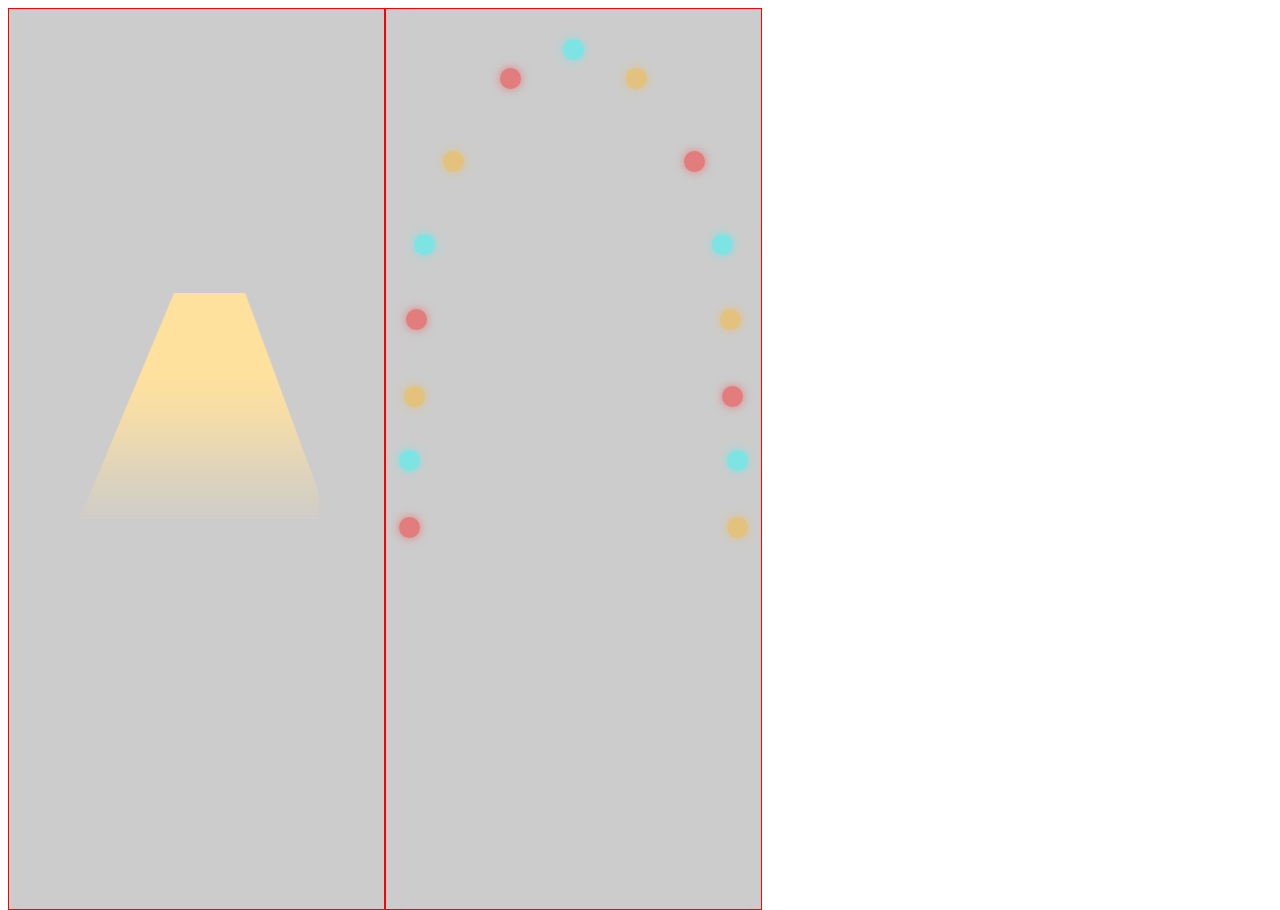
<file: effect.html>
<!doctype html>
<html lang="en">
<head>
    <meta charset="UTF-8">
    <meta name="viewport"
          content="width=device-width, user-scalable=no, initial-scale=1.0, maximum-scale=1.0, minimum-scale=1.0">
    <meta http-equiv="X-UA-Compatible" content="ie=edge">
    <title>Document</title>
    <style>
        html, body {
            width: 100%;
            height: 100%;
        }

        html {
            font-size: 50px;
        }

        .screen, .screen2 {
            width: 375px;
            height: 100%;
            background: #ccc;
            position: relative;
            float: left;
            border: 1px solid red;
        }

        .light {
            width: 4.91rem;
            height: 4.52rem;
            background: url(light.png);
            position: absolute;
            left: 0;
            right: 0;
            margin: auto;
            background-size: 100%;
            top: 5.67rem;
            animation: lightShow 1s linear;
        }

        @keyframes lightShow {
            0% {
                height: 0;
            }
            100% {
                height: 4.52rem;
            }
        }

        .bulb {
            width:.42rem;
            height: .42rem;
            background: red;
            position: absolute;
            border-radius: 50%;
        }
        @keyframes bulbShow1 {
            0%{
                opacity: 0;
            }
            100%{
                opacity: 1;
            }
        }
        @keyframes bulbShow2 {
            0%{
                opacity: 1;
            }
            100%{
                opacity: 0;
            }
        }
        .bulb:nth-child(1){
            left:.26rem;
            top:10.15rem;
        }
        .bulb:nth-child(2){
            left:.26rem;
            top:8.82rem;
        }
        .bulb:nth-child(3){
            left:.36rem;
            top:7.53rem;
        }
        .bulb:nth-child(4){
            left:.4rem;
            top:6rem;
        }
        .bulb:nth-child(5){
            left:.56rem;
            top:4.49rem;
        }
        .bulb:nth-child(6){
            left:1.13rem;
            top:2.83rem;
        }
        .bulb:nth-child(7){
            left:2.28rem;
            top:1.17rem;
        }
        .bulb:nth-child(8){
            /*left:3.86rem;*/
            left:3.54rem;
            top:.59rem;
        }
        .bulb:nth-child(9){
            right:2.28rem;
            top:1.17rem;
        }
        .bulb:nth-child(10){
            right:1.13rem;
            top:2.83rem;
        }
        .bulb:nth-child(11){
            right:.56rem;
            top:4.49rem;
        }
        .bulb:nth-child(12){
            right:.4rem;
            top:6rem;
        }
        .bulb:nth-child(13){
            right:.36rem;
            top:7.53rem;
        }
        .bulb:nth-child(14){
            right:.26rem;
            top:8.82rem;
        }
        .bulb:nth-child(15){
            right:.26rem;
            top:10.15rem;
        }
        .bulb:nth-child(3n-2){
            background:#e37d7d;
            box-shadow:0 0 10px #e37d7d;
        }
        .bulb:nth-child(3n-1){
            background:#7de3e3;
            box-shadow:0 0 10px #7de3e3;
        }
        .bulb:nth-child(3n){
            background:#e3c27d;
            box-shadow:0 0 10px #e3c27d;
        }
        .bulb:nth-child(2n){
            animation: bulbShow1 .5s infinite;
        }
        .bulb:nth-child(2n-1){
            animation: bulbShow2 .5s infinite;
        }
    </style>
</head>
<body>
<div class="screen">
    <div class="light"></div>
</div>
<div class="screen2">
    <div class="bulb"></div>
    <div class="bulb"></div>
    <div class="bulb"></div>
    <div class="bulb"></div>
    <div class="bulb"></div>
    <div class="bulb"></div>
    <div class="bulb"></div>
    <div class="bulb"></div>
    <div class="bulb"></div>
    <div class="bulb"></div>
    <div class="bulb"></div>
    <div class="bulb"></div>
    <div class="bulb"></div>
    <div class="bulb"></div>
    <div class="bulb"></div>
</div>
</body>
</html>
</file>
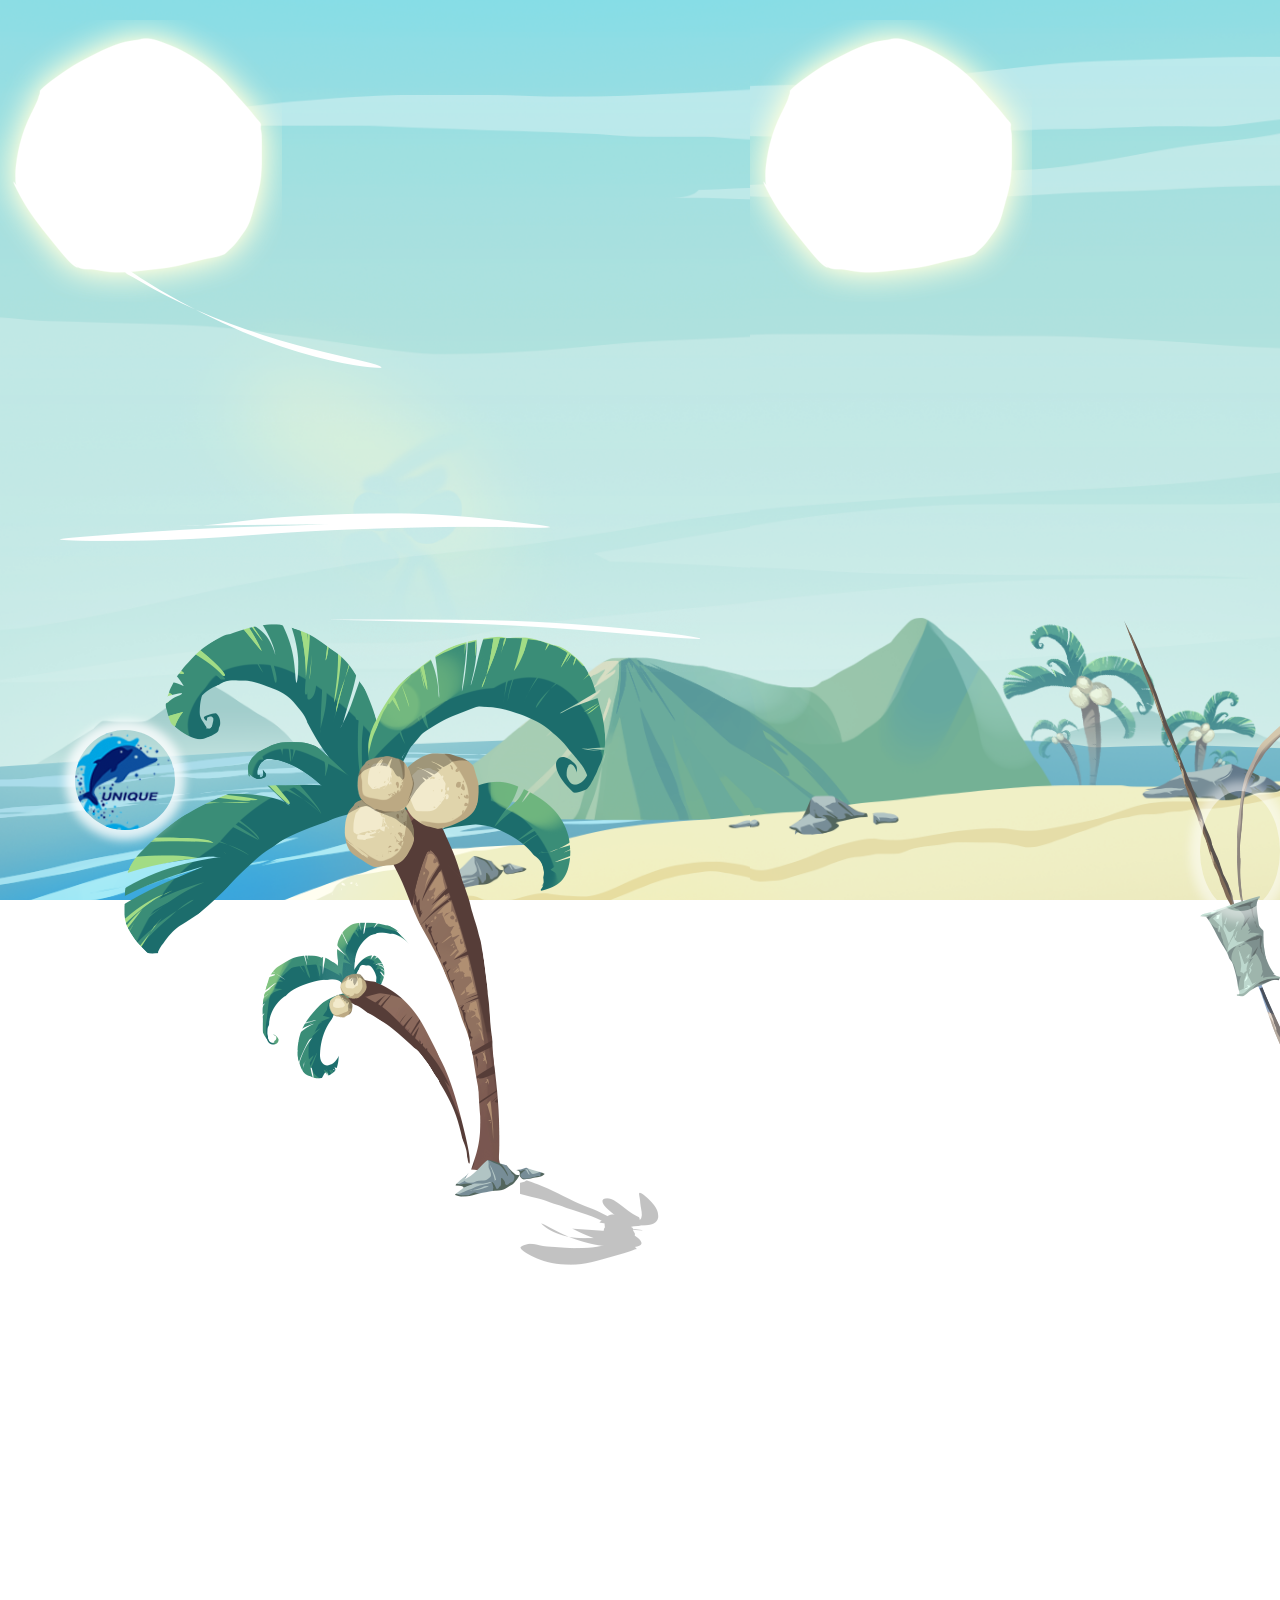
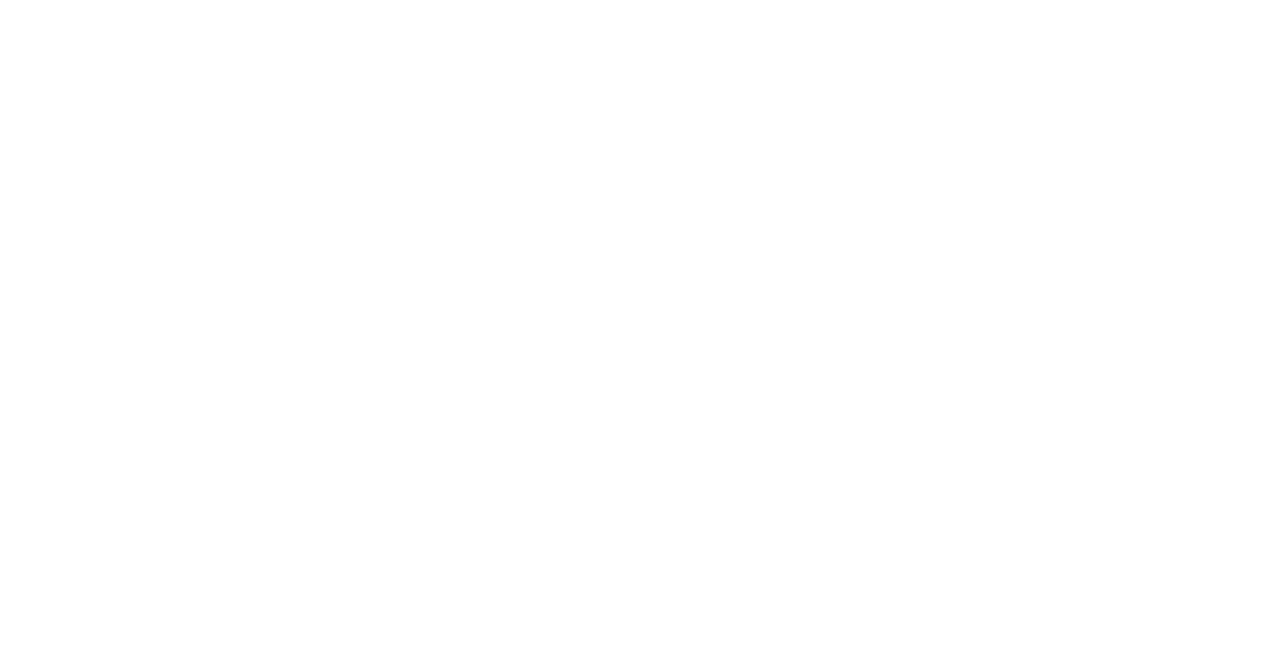
<file: index1.html>
<!doctype html>
<html lang="en">

<head>
    <meta charset="UTF-8">
    <meta name="viewport" content="width=device-width, user-scalable=no, initial-scale=1.0, maximum-scale=1.0, minimum-scale=1.0">
    <meta http-equiv="X-UA-Compatible" content="ie=edge">
    <title>h5</title>

    <script src="js/rem.js"></script>
    <link rel="stylesheet" href="css/animation.css">
    <link rel="stylesheet" href="css/star.css">
    <script src="js/jquery.min.js"></script>
    <script src="js/star.js"></script>
</head>

<body>
    <!-- NAVH-WK6A-DMVK-DKW3 -->
    <div id="app">
        <div id="first">
            <div class="sun"></div>
            <div class="fairy"></div>
            <div class="tree"></div>
            <div class="shadow-tree"></div>
            <div class="cloud1"></div>
            <div class="cloud2"></div>
            <div class="cloud3"></div>
        </div>
        <div id="sec">
            <div class="sun"></div>
            <div class="door"></div>
            <div class="zhalan"></div>
            <div class="direct">
                <div class="arrow"></div>
                <div class="light">
                    <div class="lightShadow"></div>
                </div>
            </div>
        </div>
        <div id="third">
            <div class="sun"></div>
            <div class="funny">
                <div class="flag"></div>
                <div class="shadow1"></div>
                <div class="shadow2"></div>
            </div>
        </div>
        <div id="four">
            <div class="wheels">
                <div class="item"></div>
                <div class="item"></div>
                <div class="item"></div>
                <div class="item"></div>
                <div class="item"></div>
                <div class="item"></div>
                <div class="item"></div>
                <div class="item"></div>
                <div class="wheels-inner"></div>
            </div>
        </div>
        <div id="five">

        </div>
        <div id="six">
            <div class="s1"></div>
            <div class="s2"></div>
            <div class="s3"></div>
            <div class="s4"></div>
        </div>
        <div id="seven">
            <div class="car"></div>
        </div>
        <div id="eight">
            <div class="lights"></div>
        </div>
        <div id="nine">
            <div class="ballon1"></div>
            <div class="ballon2"></div>
            <div class="ballon3"></div>
            <div class="ballon4"></div>
            <div class="ballon5"></div>
        </div>
        <div id="ten">
            <div class="bulb"></div>
            <div class="bulb"></div>
            <div class="bulb"></div>
            <div class="bulb"></div>
            <div class="bulb"></div>
            <div class="bulb"></div>
            <div class="bulb"></div>
            <div class="bulb"></div>
            <div class="bulb"></div>
            <div class="bulb"></div>
            <div class="bulb"></div>
            <div class="bulb"></div>
            <div class="bulb"></div>
            <div class="bulb"></div>
            <div class="bulb"></div>
        </div>
        <div id="eleven">
            
        </div>
    </div>
</body>

</html>
</file>
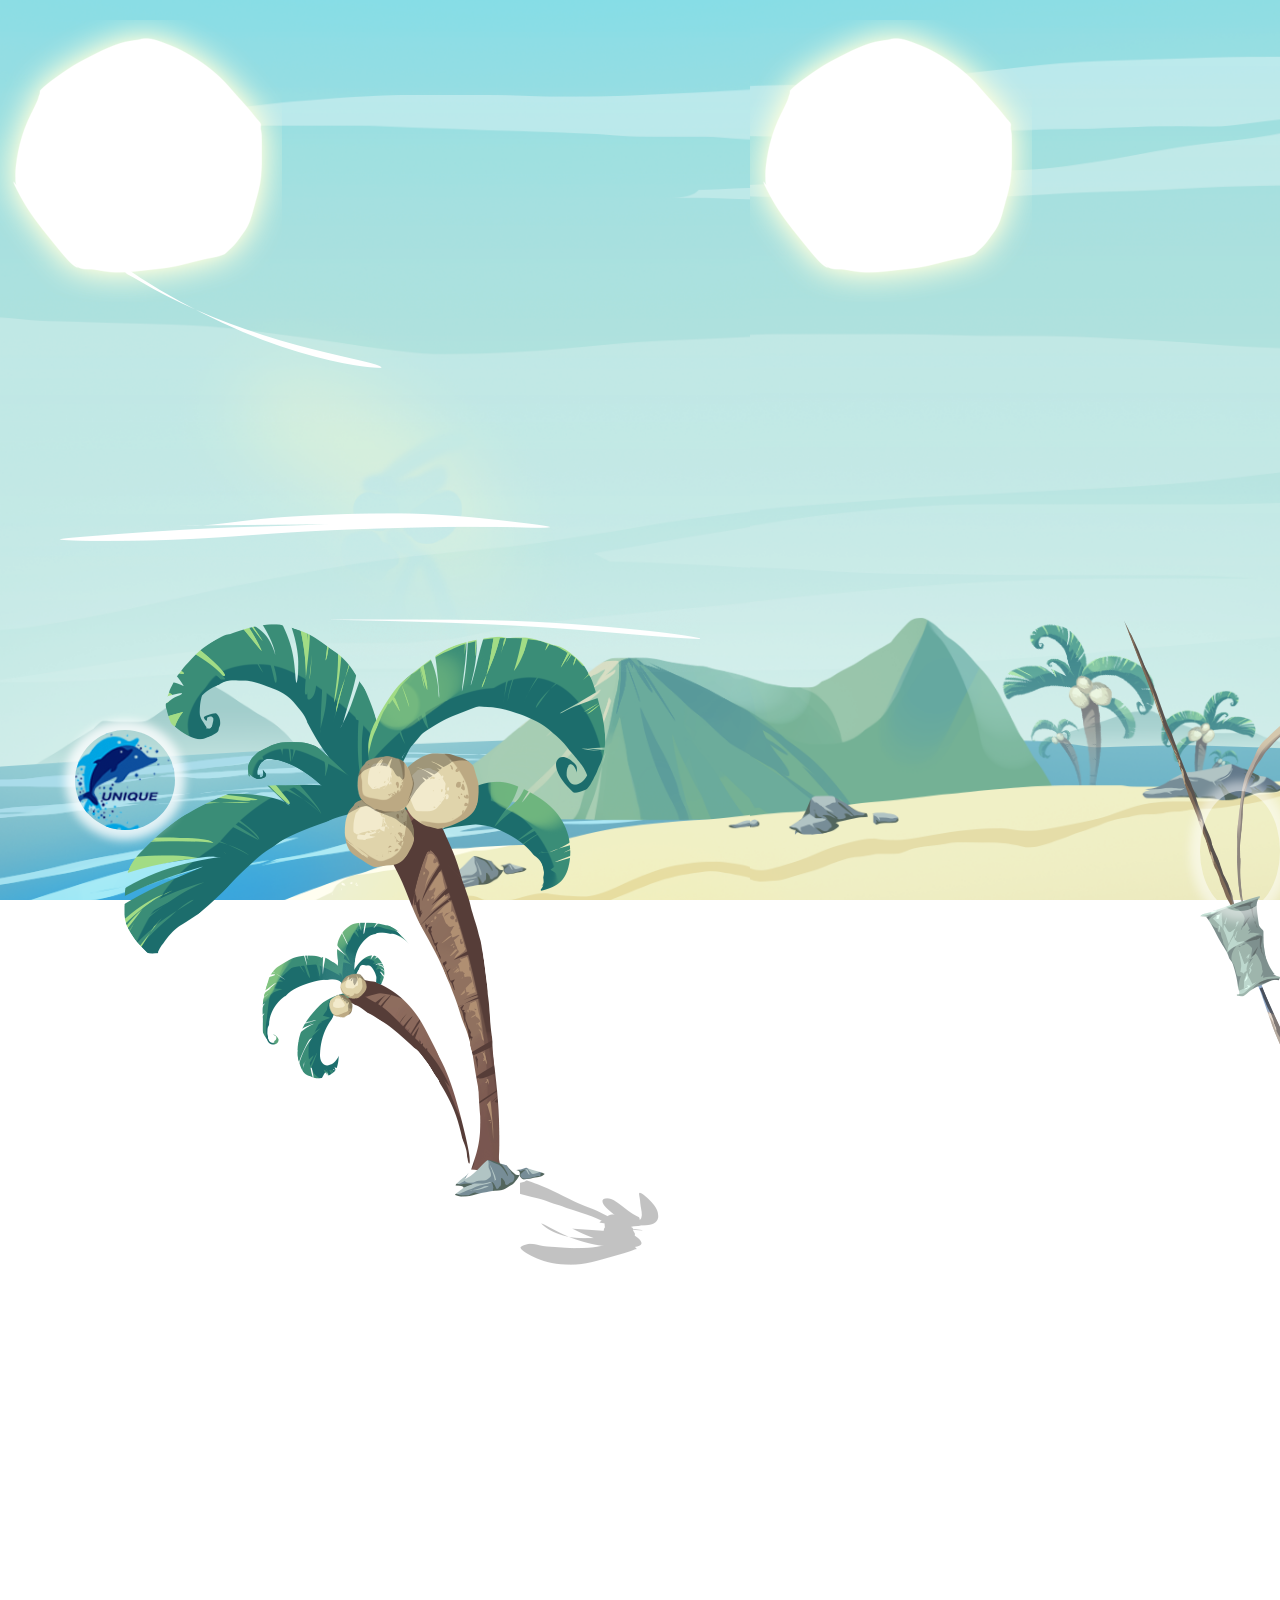
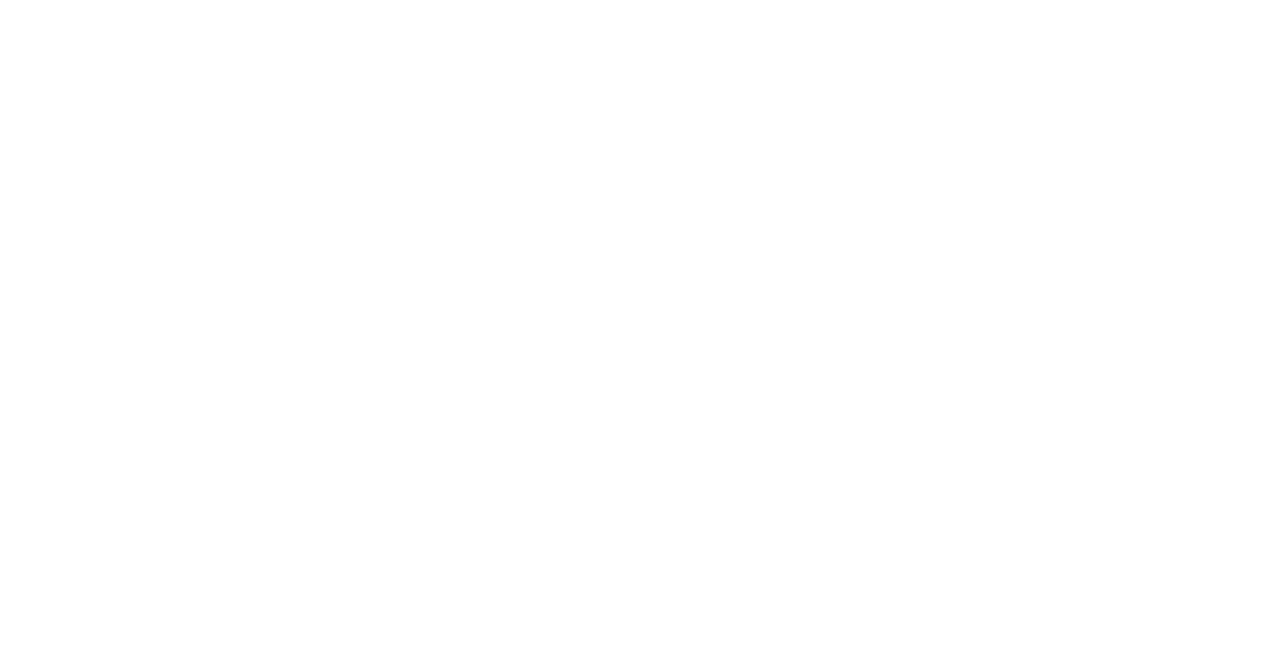
<file: star.html>
<!doctype html>
<html lang="en">
<head>
    <meta charset="UTF-8">
    <meta name="viewport"
          content="width=device-width, user-scalable=no, initial-scale=1.0, maximum-scale=1.0, minimum-scale=1.0">
    <meta http-equiv="X-UA-Compatible" content="ie=edge">
    <title>Document</title>

    <script src="js/rem.js"></script>
    <link rel="stylesheet" href="css/animation.css">
    <link rel="stylesheet" href="css/star.css">
    <script src="js/jquery.min.js"></script>
    <script src="js/star.js"></script>
</head>
<body>
<div id="app">
    <div id="first">
        <div class="sun"></div>
        <div class="fairy"></div>
        <div class="tree"></div>
        <div class="shadow-tree"></div>
        <div class="cloud1"></div>
        <div class="cloud2"></div>
        <div class="cloud3"></div>
    </div>
    <div id="sec">
        <div class="sun"></div>
        <div class="door"></div>
        <div class="zhalan"></div>
        <div class="direct">
            <div class="arrow"></div>
            <div class="light"><div class="lightShadow"></div></div>
        </div>
    </div>
    <div id="third">
        <div class="sun"></div>
        <div class="funny">
            <div class="flag"></div>
            <div class="shadow1"></div>
            <div class="shadow2"></div>
        </div>
    </div>
    <div id="four">
        <div class="wheels">
            <div class="item"></div>
            <div class="item"></div>
            <div class="item"></div>
            <div class="item"></div>
            <div class="item"></div>
            <div class="item"></div>
            <div class="item"></div>
            <div class="item"></div>
            <div class="wheels-inner"></div>
        </div>
    </div>
    <div id="five">

    </div>
    <div id="six">
        <div class="s1"></div>
        <div class="s2"></div>
        <div class="s3"></div>
        <div class="s4"></div>
    </div>
    <div id="seven">
        <div class="car"></div>
    </div>
    <div id="eight">
        <div class="ballon1"></div>
        <div class="ballon2"></div>
        <div class="ballon3"></div>
        <div class="ballon4"></div>
        <div class="ballon5"></div>
    </div>
</div>
</body>
</html>
</file>
<file: css/animation.css>
@keyframes wheels1 {
  0% {
    transform: translate(1.67230754rem, 1.67230754rem);
  }
  1% {
    transform: translate(1.56400256rem, 1.77401268rem);
  }
  2% {
    transform: translate(1.44952518rem, 1.8687166rem);
  }
  3% {
    transform: translate(1.32932719rem, 1.95604556rem);
  }
  4% {
    transform: translate(1.20388295rem, 2.03565489rem);
  }
  5% {
    transform: translate(1.07368753rem, 2.10723043rem);
  }
  6% {
    transform: translate(0.93925476rem, 2.17048969rem);
  }
  7% {
    transform: translate(0.80111518rem, 2.22518302rem);
  }
  8% {
    transform: translate(0.65981397rem, 2.27109457rem);
  }
  9% {
    transform: translate(0.51590877rem, 2.30804314rem);
  }
  10% {
    transform: translate(0.36996751rem, 2.33588293rem);
  }
  11% {
    transform: translate(0.22256616rem, 2.35450405rem);
  }
  12% {
    transform: translate(0.07428645rem, 2.36383302rem);
  }
  13% {
    transform: translate(-0.07428645rem, 2.36383302rem);
  }
  14% {
    transform: translate(-0.22256616rem, 2.35450405rem);
  }
  15% {
    transform: translate(-0.36996751rem, 2.33588293rem);
  }
  16% {
    transform: translate(-0.51590877rem, 2.30804314rem);
  }
  17% {
    transform: translate(-0.65981397rem, 2.27109457rem);
  }
  18% {
    transform: translate(-0.80111518rem, 2.22518302rem);
  }
  19% {
    transform: translate(-0.93925476rem, 2.17048969rem);
  }
  20% {
    transform: translate(-1.07368753rem, 2.10723043rem);
  }
  21% {
    transform: translate(-1.20388295rem, 2.03565489rem);
  }
  22% {
    transform: translate(-1.32932719rem, 1.95604556rem);
  }
  23% {
    transform: translate(-1.44952518rem, 1.8687166rem);
  }
  24% {
    transform: translate(-1.56400256rem, 1.77401268rem);
  }
  25% {
    transform: translate(-1.67230754rem, 1.67230754rem);
  }
  26% {
    transform: translate(-1.77401268rem, 1.56400256rem);
  }
  27% {
    transform: translate(-1.8687166rem, 1.44952518rem);
  }
  28% {
    transform: translate(-1.95604556rem, 1.32932719rem);
  }
  29% {
    transform: translate(-2.03565489rem, 1.20388295rem);
  }
  30% {
    transform: translate(-2.10723043rem, 1.07368753rem);
  }
  31% {
    transform: translate(-2.17048969rem, 0.93925476rem);
  }
  32% {
    transform: translate(-2.22518302rem, 0.80111518rem);
  }
  33% {
    transform: translate(-2.27109457rem, 0.65981397rem);
  }
  34% {
    transform: translate(-2.30804314rem, 0.51590877rem);
  }
  35% {
    transform: translate(-2.33588293rem, 0.36996751rem);
  }
  36% {
    transform: translate(-2.35450405rem, 0.22256616rem);
  }
  37% {
    transform: translate(-2.36383302rem, 0.07428645rem);
  }
  38% {
    transform: translate(-2.36383302rem, -0.07428645rem);
  }
  39% {
    transform: translate(-2.35450405rem, -0.22256616rem);
  }
  40% {
    transform: translate(-2.33588293rem, -0.36996751rem);
  }
  41% {
    transform: translate(-2.30804314rem, -0.51590877rem);
  }
  42% {
    transform: translate(-2.27109457rem, -0.65981397rem);
  }
  43% {
    transform: translate(-2.22518302rem, -0.80111518rem);
  }
  44% {
    transform: translate(-2.17048969rem, -0.93925476rem);
  }
  45% {
    transform: translate(-2.10723043rem, -1.07368753rem);
  }
  46% {
    transform: translate(-2.03565489rem, -1.20388295rem);
  }
  47% {
    transform: translate(-1.95604556rem, -1.32932719rem);
  }
  48% {
    transform: translate(-1.8687166rem, -1.44952518rem);
  }
  49% {
    transform: translate(-1.77401268rem, -1.56400256rem);
  }
  50% {
    transform: translate(-1.67230754rem, -1.67230754rem);
  }
  51% {
    transform: translate(-1.56400256rem, -1.77401268rem);
  }
  52% {
    transform: translate(-1.44952518rem, -1.8687166rem);
  }
  53% {
    transform: translate(-1.32932719rem, -1.95604556rem);
  }
  54% {
    transform: translate(-1.20388295rem, -2.03565489rem);
  }
  55% {
    transform: translate(-1.07368753rem, -2.10723043rem);
  }
  56% {
    transform: translate(-0.93925476rem, -2.17048969rem);
  }
  57% {
    transform: translate(-0.80111518rem, -2.22518302rem);
  }
  58% {
    transform: translate(-0.65981397rem, -2.27109457rem);
  }
  59% {
    transform: translate(-0.51590877rem, -2.30804314rem);
  }
  60% {
    transform: translate(-0.36996751rem, -2.33588293rem);
  }
  61% {
    transform: translate(-0.22256616rem, -2.35450405rem);
  }
  62% {
    transform: translate(-0.07428645rem, -2.36383302rem);
  }
  63% {
    transform: translate(0.07428645rem, -2.36383302rem);
  }
  64% {
    transform: translate(0.22256616rem, -2.35450405rem);
  }
  65% {
    transform: translate(0.36996751rem, -2.33588293rem);
  }
  66% {
    transform: translate(0.51590877rem, -2.30804314rem);
  }
  67% {
    transform: translate(0.65981397rem, -2.27109457rem);
  }
  68% {
    transform: translate(0.80111518rem, -2.22518302rem);
  }
  69% {
    transform: translate(0.93925476rem, -2.17048969rem);
  }
  70% {
    transform: translate(1.07368753rem, -2.10723043rem);
  }
  71% {
    transform: translate(1.20388295rem, -2.03565489rem);
  }
  72% {
    transform: translate(1.32932719rem, -1.95604556rem);
  }
  73% {
    transform: translate(1.44952518rem, -1.8687166rem);
  }
  74% {
    transform: translate(1.56400256rem, -1.77401268rem);
  }
  75% {
    transform: translate(1.67230754rem, -1.67230754rem);
  }
  76% {
    transform: translate(1.77401268rem, -1.56400256rem);
  }
  77% {
    transform: translate(1.8687166rem, -1.44952518rem);
  }
  78% {
    transform: translate(1.95604556rem, -1.32932719rem);
  }
  79% {
    transform: translate(2.03565489rem, -1.20388295rem);
  }
  80% {
    transform: translate(2.10723043rem, -1.07368753rem);
  }
  81% {
    transform: translate(2.17048969rem, -0.93925476rem);
  }
  82% {
    transform: translate(2.22518302rem, -0.80111518rem);
  }
  83% {
    transform: translate(2.27109457rem, -0.65981397rem);
  }
  84% {
    transform: translate(2.30804314rem, -0.51590877rem);
  }
  85% {
    transform: translate(2.33588293rem, -0.36996751rem);
  }
  86% {
    transform: translate(2.35450405rem, -0.22256616rem);
  }
  87% {
    transform: translate(2.36383302rem, -0.07428645rem);
  }
  88% {
    transform: translate(2.36383302rem, 0.07428645rem);
  }
  89% {
    transform: translate(2.35450405rem, 0.22256616rem);
  }
  90% {
    transform: translate(2.33588293rem, 0.36996751rem);
  }
  91% {
    transform: translate(2.30804314rem, 0.51590877rem);
  }
  92% {
    transform: translate(2.27109457rem, 0.65981397rem);
  }
  93% {
    transform: translate(2.22518302rem, 0.80111518rem);
  }
  94% {
    transform: translate(2.17048969rem, 0.93925476rem);
  }
  95% {
    transform: translate(2.10723043rem, 1.07368753rem);
  }
  96% {
    transform: translate(2.03565489rem, 1.20388295rem);
  }
  97% {
    transform: translate(1.95604556rem, 1.32932719rem);
  }
  98% {
    transform: translate(1.8687166rem, 1.44952518rem);
  }
  99% {
    transform: translate(1.77401268rem, 1.56400256rem);
  }
  100% {
    transform: translate(1.67230754rem, 1.67230754rem);
  }
}
@keyframes wheels2 {
  0% {
    transform: translate(0rem, 2.365rem);
  }
  1% {
    transform: translate(-0.14849958rem, 2.36033321rem);
  }
  2% {
    transform: translate(-0.2964131rem, 2.34635127rem);
  }
  3% {
    transform: translate(-0.44315681rem, 2.32310935rem);
  }
  4% {
    transform: translate(-0.58815158rem, 2.29069918rem);
  }
  5% {
    transform: translate(-0.73082519rem, 2.24924866rem);
  }
  6% {
    transform: translate(-0.87061457rem, 2.19892139rem);
  }
  7% {
    transform: translate(-1.00696802rem, 2.13991598rem);
  }
  8% {
    transform: translate(-1.13934744rem, 2.0724653rem);
  }
  9% {
    transform: translate(-1.26723037rem, 1.99683554rem);
  }
  10% {
    transform: translate(-1.39011212rem, 1.91332519rem);
  }
  11% {
    transform: translate(-1.50750774rem, 1.82226382rem);
  }
  12% {
    transform: translate(-1.61895391rem, 1.7240108rem);
  }
  13% {
    transform: translate(-1.7240108rem, 1.61895391rem);
  }
  14% {
    transform: translate(-1.82226382rem, 1.50750774rem);
  }
  15% {
    transform: translate(-1.91332519rem, 1.39011212rem);
  }
  16% {
    transform: translate(-1.99683554rem, 1.26723037rem);
  }
  17% {
    transform: translate(-2.0724653rem, 1.13934744rem);
  }
  18% {
    transform: translate(-2.13991598rem, 1.00696802rem);
  }
  19% {
    transform: translate(-2.19892139rem, 0.87061457rem);
  }
  20% {
    transform: translate(-2.24924866rem, 0.73082519rem);
  }
  21% {
    transform: translate(-2.29069918rem, 0.58815158rem);
  }
  22% {
    transform: translate(-2.32310935rem, 0.44315681rem);
  }
  23% {
    transform: translate(-2.34635127rem, 0.2964131rem);
  }
  24% {
    transform: translate(-2.36033321rem, 0.14849958rem);
  }
  25% {
    transform: translate(-2.365rem, 0rem);
  }
  26% {
    transform: translate(-2.36033321rem, -0.14849958rem);
  }
  27% {
    transform: translate(-2.34635127rem, -0.2964131rem);
  }
  28% {
    transform: translate(-2.32310935rem, -0.44315681rem);
  }
  29% {
    transform: translate(-2.29069918rem, -0.58815158rem);
  }
  30% {
    transform: translate(-2.24924866rem, -0.73082519rem);
  }
  31% {
    transform: translate(-2.19892139rem, -0.87061457rem);
  }
  32% {
    transform: translate(-2.13991598rem, -1.00696802rem);
  }
  33% {
    transform: translate(-2.0724653rem, -1.13934744rem);
  }
  34% {
    transform: translate(-1.99683554rem, -1.26723037rem);
  }
  35% {
    transform: translate(-1.91332519rem, -1.39011212rem);
  }
  36% {
    transform: translate(-1.82226382rem, -1.50750774rem);
  }
  37% {
    transform: translate(-1.7240108rem, -1.61895391rem);
  }
  38% {
    transform: translate(-1.61895391rem, -1.7240108rem);
  }
  39% {
    transform: translate(-1.50750774rem, -1.82226382rem);
  }
  40% {
    transform: translate(-1.39011212rem, -1.91332519rem);
  }
  41% {
    transform: translate(-1.26723037rem, -1.99683554rem);
  }
  42% {
    transform: translate(-1.13934744rem, -2.0724653rem);
  }
  43% {
    transform: translate(-1.00696802rem, -2.13991598rem);
  }
  44% {
    transform: translate(-0.87061457rem, -2.19892139rem);
  }
  45% {
    transform: translate(-0.73082519rem, -2.24924866rem);
  }
  46% {
    transform: translate(-0.58815158rem, -2.29069918rem);
  }
  47% {
    transform: translate(-0.44315681rem, -2.32310935rem);
  }
  48% {
    transform: translate(-0.2964131rem, -2.34635127rem);
  }
  49% {
    transform: translate(-0.14849958rem, -2.36033321rem);
  }
  50% {
    transform: translate(0rem, -2.365rem);
  }
  51% {
    transform: translate(0.14849958rem, -2.36033321rem);
  }
  52% {
    transform: translate(0.2964131rem, -2.34635127rem);
  }
  53% {
    transform: translate(0.44315681rem, -2.32310935rem);
  }
  54% {
    transform: translate(0.58815158rem, -2.29069918rem);
  }
  55% {
    transform: translate(0.73082519rem, -2.24924866rem);
  }
  56% {
    transform: translate(0.87061457rem, -2.19892139rem);
  }
  57% {
    transform: translate(1.00696802rem, -2.13991598rem);
  }
  58% {
    transform: translate(1.13934744rem, -2.0724653rem);
  }
  59% {
    transform: translate(1.26723037rem, -1.99683554rem);
  }
  60% {
    transform: translate(1.39011212rem, -1.91332519rem);
  }
  61% {
    transform: translate(1.50750774rem, -1.82226382rem);
  }
  62% {
    transform: translate(1.61895391rem, -1.7240108rem);
  }
  63% {
    transform: translate(1.7240108rem, -1.61895391rem);
  }
  64% {
    transform: translate(1.82226382rem, -1.50750774rem);
  }
  65% {
    transform: translate(1.91332519rem, -1.39011212rem);
  }
  66% {
    transform: translate(1.99683554rem, -1.26723037rem);
  }
  67% {
    transform: translate(2.0724653rem, -1.13934744rem);
  }
  68% {
    transform: translate(2.13991598rem, -1.00696802rem);
  }
  69% {
    transform: translate(2.19892139rem, -0.87061457rem);
  }
  70% {
    transform: translate(2.24924866rem, -0.73082519rem);
  }
  71% {
    transform: translate(2.29069918rem, -0.58815158rem);
  }
  72% {
    transform: translate(2.32310935rem, -0.44315681rem);
  }
  73% {
    transform: translate(2.34635127rem, -0.2964131rem);
  }
  74% {
    transform: translate(2.36033321rem, -0.14849958rem);
  }
  75% {
    transform: translate(2.365rem, 0rem);
  }
  76% {
    transform: translate(2.36033321rem, 0.14849958rem);
  }
  77% {
    transform: translate(2.34635127rem, 0.2964131rem);
  }
  78% {
    transform: translate(2.32310935rem, 0.44315681rem);
  }
  79% {
    transform: translate(2.29069918rem, 0.58815158rem);
  }
  80% {
    transform: translate(2.24924866rem, 0.73082519rem);
  }
  81% {
    transform: translate(2.19892139rem, 0.87061457rem);
  }
  82% {
    transform: translate(2.13991598rem, 1.00696802rem);
  }
  83% {
    transform: translate(2.0724653rem, 1.13934744rem);
  }
  84% {
    transform: translate(1.99683554rem, 1.26723037rem);
  }
  85% {
    transform: translate(1.91332519rem, 1.39011212rem);
  }
  86% {
    transform: translate(1.82226382rem, 1.50750774rem);
  }
  87% {
    transform: translate(1.7240108rem, 1.61895391rem);
  }
  88% {
    transform: translate(1.61895391rem, 1.7240108rem);
  }
  89% {
    transform: translate(1.50750774rem, 1.82226382rem);
  }
  90% {
    transform: translate(1.39011212rem, 1.91332519rem);
  }
  91% {
    transform: translate(1.26723037rem, 1.99683554rem);
  }
  92% {
    transform: translate(1.13934744rem, 2.0724653rem);
  }
  93% {
    transform: translate(1.00696802rem, 2.13991598rem);
  }
  94% {
    transform: translate(0.87061457rem, 2.19892139rem);
  }
  95% {
    transform: translate(0.73082519rem, 2.24924866rem);
  }
  96% {
    transform: translate(0.58815158rem, 2.29069918rem);
  }
  97% {
    transform: translate(0.44315681rem, 2.32310935rem);
  }
  98% {
    transform: translate(0.2964131rem, 2.34635127rem);
  }
  99% {
    transform: translate(0.14849958rem, 2.36033321rem);
  }
  100% {
    transform: translate(0rem, 2.365rem);
  }
}
@keyframes wheels3 {
  0% {
    transform: translate(-1.67230754rem, 1.67230754rem);
  }
  1% {
    transform: translate(-1.77401268rem, 1.56400256rem);
  }
  2% {
    transform: translate(-1.8687166rem, 1.44952518rem);
  }
  3% {
    transform: translate(-1.95604556rem, 1.32932719rem);
  }
  4% {
    transform: translate(-2.03565489rem, 1.20388295rem);
  }
  5% {
    transform: translate(-2.10723043rem, 1.07368753rem);
  }
  6% {
    transform: translate(-2.17048969rem, 0.93925476rem);
  }
  7% {
    transform: translate(-2.22518302rem, 0.80111518rem);
  }
  8% {
    transform: translate(-2.27109457rem, 0.65981397rem);
  }
  9% {
    transform: translate(-2.30804314rem, 0.51590877rem);
  }
  10% {
    transform: translate(-2.33588293rem, 0.36996751rem);
  }
  11% {
    transform: translate(-2.35450405rem, 0.22256616rem);
  }
  12% {
    transform: translate(-2.36383302rem, 0.07428645rem);
  }
  13% {
    transform: translate(-2.36383302rem, -0.07428645rem);
  }
  14% {
    transform: translate(-2.35450405rem, -0.22256616rem);
  }
  15% {
    transform: translate(-2.33588293rem, -0.36996751rem);
  }
  16% {
    transform: translate(-2.30804314rem, -0.51590877rem);
  }
  17% {
    transform: translate(-2.27109457rem, -0.65981397rem);
  }
  18% {
    transform: translate(-2.22518302rem, -0.80111518rem);
  }
  19% {
    transform: translate(-2.17048969rem, -0.93925476rem);
  }
  20% {
    transform: translate(-2.10723043rem, -1.07368753rem);
  }
  21% {
    transform: translate(-2.03565489rem, -1.20388295rem);
  }
  22% {
    transform: translate(-1.95604556rem, -1.32932719rem);
  }
  23% {
    transform: translate(-1.8687166rem, -1.44952518rem);
  }
  24% {
    transform: translate(-1.77401268rem, -1.56400256rem);
  }
  25% {
    transform: translate(-1.67230754rem, -1.67230754rem);
  }
  26% {
    transform: translate(-1.56400256rem, -1.77401268rem);
  }
  27% {
    transform: translate(-1.44952518rem, -1.8687166rem);
  }
  28% {
    transform: translate(-1.32932719rem, -1.95604556rem);
  }
  29% {
    transform: translate(-1.20388295rem, -2.03565489rem);
  }
  30% {
    transform: translate(-1.07368753rem, -2.10723043rem);
  }
  31% {
    transform: translate(-0.93925476rem, -2.17048969rem);
  }
  32% {
    transform: translate(-0.80111518rem, -2.22518302rem);
  }
  33% {
    transform: translate(-0.65981397rem, -2.27109457rem);
  }
  34% {
    transform: translate(-0.51590877rem, -2.30804314rem);
  }
  35% {
    transform: translate(-0.36996751rem, -2.33588293rem);
  }
  36% {
    transform: translate(-0.22256616rem, -2.35450405rem);
  }
  37% {
    transform: translate(-0.07428645rem, -2.36383302rem);
  }
  38% {
    transform: translate(0.07428645rem, -2.36383302rem);
  }
  39% {
    transform: translate(0.22256616rem, -2.35450405rem);
  }
  40% {
    transform: translate(0.36996751rem, -2.33588293rem);
  }
  41% {
    transform: translate(0.51590877rem, -2.30804314rem);
  }
  42% {
    transform: translate(0.65981397rem, -2.27109457rem);
  }
  43% {
    transform: translate(0.80111518rem, -2.22518302rem);
  }
  44% {
    transform: translate(0.93925476rem, -2.17048969rem);
  }
  45% {
    transform: translate(1.07368753rem, -2.10723043rem);
  }
  46% {
    transform: translate(1.20388295rem, -2.03565489rem);
  }
  47% {
    transform: translate(1.32932719rem, -1.95604556rem);
  }
  48% {
    transform: translate(1.44952518rem, -1.8687166rem);
  }
  49% {
    transform: translate(1.56400256rem, -1.77401268rem);
  }
  50% {
    transform: translate(1.67230754rem, -1.67230754rem);
  }
  51% {
    transform: translate(1.77401268rem, -1.56400256rem);
  }
  52% {
    transform: translate(1.8687166rem, -1.44952518rem);
  }
  53% {
    transform: translate(1.95604556rem, -1.32932719rem);
  }
  54% {
    transform: translate(2.03565489rem, -1.20388295rem);
  }
  55% {
    transform: translate(2.10723043rem, -1.07368753rem);
  }
  56% {
    transform: translate(2.17048969rem, -0.93925476rem);
  }
  57% {
    transform: translate(2.22518302rem, -0.80111518rem);
  }
  58% {
    transform: translate(2.27109457rem, -0.65981397rem);
  }
  59% {
    transform: translate(2.30804314rem, -0.51590877rem);
  }
  60% {
    transform: translate(2.33588293rem, -0.36996751rem);
  }
  61% {
    transform: translate(2.35450405rem, -0.22256616rem);
  }
  62% {
    transform: translate(2.36383302rem, -0.07428645rem);
  }
  63% {
    transform: translate(2.36383302rem, 0.07428645rem);
  }
  64% {
    transform: translate(2.35450405rem, 0.22256616rem);
  }
  65% {
    transform: translate(2.33588293rem, 0.36996751rem);
  }
  66% {
    transform: translate(2.30804314rem, 0.51590877rem);
  }
  67% {
    transform: translate(2.27109457rem, 0.65981397rem);
  }
  68% {
    transform: translate(2.22518302rem, 0.80111518rem);
  }
  69% {
    transform: translate(2.17048969rem, 0.93925476rem);
  }
  70% {
    transform: translate(2.10723043rem, 1.07368753rem);
  }
  71% {
    transform: translate(2.03565489rem, 1.20388295rem);
  }
  72% {
    transform: translate(1.95604556rem, 1.32932719rem);
  }
  73% {
    transform: translate(1.8687166rem, 1.44952518rem);
  }
  74% {
    transform: translate(1.77401268rem, 1.56400256rem);
  }
  75% {
    transform: translate(1.67230754rem, 1.67230754rem);
  }
  76% {
    transform: translate(1.56400256rem, 1.77401268rem);
  }
  77% {
    transform: translate(1.44952518rem, 1.8687166rem);
  }
  78% {
    transform: translate(1.32932719rem, 1.95604556rem);
  }
  79% {
    transform: translate(1.20388295rem, 2.03565489rem);
  }
  80% {
    transform: translate(1.07368753rem, 2.10723043rem);
  }
  81% {
    transform: translate(0.93925476rem, 2.17048969rem);
  }
  82% {
    transform: translate(0.80111518rem, 2.22518302rem);
  }
  83% {
    transform: translate(0.65981397rem, 2.27109457rem);
  }
  84% {
    transform: translate(0.51590877rem, 2.30804314rem);
  }
  85% {
    transform: translate(0.36996751rem, 2.33588293rem);
  }
  86% {
    transform: translate(0.22256616rem, 2.35450405rem);
  }
  87% {
    transform: translate(0.07428645rem, 2.36383302rem);
  }
  88% {
    transform: translate(-0.07428645rem, 2.36383302rem);
  }
  89% {
    transform: translate(-0.22256616rem, 2.35450405rem);
  }
  90% {
    transform: translate(-0.36996751rem, 2.33588293rem);
  }
  91% {
    transform: translate(-0.51590877rem, 2.30804314rem);
  }
  92% {
    transform: translate(-0.65981397rem, 2.27109457rem);
  }
  93% {
    transform: translate(-0.80111518rem, 2.22518302rem);
  }
  94% {
    transform: translate(-0.93925476rem, 2.17048969rem);
  }
  95% {
    transform: translate(-1.07368753rem, 2.10723043rem);
  }
  96% {
    transform: translate(-1.20388295rem, 2.03565489rem);
  }
  97% {
    transform: translate(-1.32932719rem, 1.95604556rem);
  }
  98% {
    transform: translate(-1.44952518rem, 1.8687166rem);
  }
  99% {
    transform: translate(-1.56400256rem, 1.77401268rem);
  }
  100% {
    transform: translate(-1.67230754rem, 1.67230754rem);
  }
}
@keyframes wheels4 {
  0% {
    transform: translate(-2.365rem, 0rem);
  }
  1% {
    transform: translate(-2.36033321rem, -0.14849958rem);
  }
  2% {
    transform: translate(-2.34635127rem, -0.2964131rem);
  }
  3% {
    transform: translate(-2.32310935rem, -0.44315681rem);
  }
  4% {
    transform: translate(-2.29069918rem, -0.58815158rem);
  }
  5% {
    transform: translate(-2.24924866rem, -0.73082519rem);
  }
  6% {
    transform: translate(-2.19892139rem, -0.87061457rem);
  }
  7% {
    transform: translate(-2.13991598rem, -1.00696802rem);
  }
  8% {
    transform: translate(-2.0724653rem, -1.13934744rem);
  }
  9% {
    transform: translate(-1.99683554rem, -1.26723037rem);
  }
  10% {
    transform: translate(-1.91332519rem, -1.39011212rem);
  }
  11% {
    transform: translate(-1.82226382rem, -1.50750774rem);
  }
  12% {
    transform: translate(-1.7240108rem, -1.61895391rem);
  }
  13% {
    transform: translate(-1.61895391rem, -1.7240108rem);
  }
  14% {
    transform: translate(-1.50750774rem, -1.82226382rem);
  }
  15% {
    transform: translate(-1.39011212rem, -1.91332519rem);
  }
  16% {
    transform: translate(-1.26723037rem, -1.99683554rem);
  }
  17% {
    transform: translate(-1.13934744rem, -2.0724653rem);
  }
  18% {
    transform: translate(-1.00696802rem, -2.13991598rem);
  }
  19% {
    transform: translate(-0.87061457rem, -2.19892139rem);
  }
  20% {
    transform: translate(-0.73082519rem, -2.24924866rem);
  }
  21% {
    transform: translate(-0.58815158rem, -2.29069918rem);
  }
  22% {
    transform: translate(-0.44315681rem, -2.32310935rem);
  }
  23% {
    transform: translate(-0.2964131rem, -2.34635127rem);
  }
  24% {
    transform: translate(-0.14849958rem, -2.36033321rem);
  }
  25% {
    transform: translate(0rem, -2.365rem);
  }
  26% {
    transform: translate(0.14849958rem, -2.36033321rem);
  }
  27% {
    transform: translate(0.2964131rem, -2.34635127rem);
  }
  28% {
    transform: translate(0.44315681rem, -2.32310935rem);
  }
  29% {
    transform: translate(0.58815158rem, -2.29069918rem);
  }
  30% {
    transform: translate(0.73082519rem, -2.24924866rem);
  }
  31% {
    transform: translate(0.87061457rem, -2.19892139rem);
  }
  32% {
    transform: translate(1.00696802rem, -2.13991598rem);
  }
  33% {
    transform: translate(1.13934744rem, -2.0724653rem);
  }
  34% {
    transform: translate(1.26723037rem, -1.99683554rem);
  }
  35% {
    transform: translate(1.39011212rem, -1.91332519rem);
  }
  36% {
    transform: translate(1.50750774rem, -1.82226382rem);
  }
  37% {
    transform: translate(1.61895391rem, -1.7240108rem);
  }
  38% {
    transform: translate(1.7240108rem, -1.61895391rem);
  }
  39% {
    transform: translate(1.82226382rem, -1.50750774rem);
  }
  40% {
    transform: translate(1.91332519rem, -1.39011212rem);
  }
  41% {
    transform: translate(1.99683554rem, -1.26723037rem);
  }
  42% {
    transform: translate(2.0724653rem, -1.13934744rem);
  }
  43% {
    transform: translate(2.13991598rem, -1.00696802rem);
  }
  44% {
    transform: translate(2.19892139rem, -0.87061457rem);
  }
  45% {
    transform: translate(2.24924866rem, -0.73082519rem);
  }
  46% {
    transform: translate(2.29069918rem, -0.58815158rem);
  }
  47% {
    transform: translate(2.32310935rem, -0.44315681rem);
  }
  48% {
    transform: translate(2.34635127rem, -0.2964131rem);
  }
  49% {
    transform: translate(2.36033321rem, -0.14849958rem);
  }
  50% {
    transform: translate(2.365rem, 0rem);
  }
  51% {
    transform: translate(2.36033321rem, 0.14849958rem);
  }
  52% {
    transform: translate(2.34635127rem, 0.2964131rem);
  }
  53% {
    transform: translate(2.32310935rem, 0.44315681rem);
  }
  54% {
    transform: translate(2.29069918rem, 0.58815158rem);
  }
  55% {
    transform: translate(2.24924866rem, 0.73082519rem);
  }
  56% {
    transform: translate(2.19892139rem, 0.87061457rem);
  }
  57% {
    transform: translate(2.13991598rem, 1.00696802rem);
  }
  58% {
    transform: translate(2.0724653rem, 1.13934744rem);
  }
  59% {
    transform: translate(1.99683554rem, 1.26723037rem);
  }
  60% {
    transform: translate(1.91332519rem, 1.39011212rem);
  }
  61% {
    transform: translate(1.82226382rem, 1.50750774rem);
  }
  62% {
    transform: translate(1.7240108rem, 1.61895391rem);
  }
  63% {
    transform: translate(1.61895391rem, 1.7240108rem);
  }
  64% {
    transform: translate(1.50750774rem, 1.82226382rem);
  }
  65% {
    transform: translate(1.39011212rem, 1.91332519rem);
  }
  66% {
    transform: translate(1.26723037rem, 1.99683554rem);
  }
  67% {
    transform: translate(1.13934744rem, 2.0724653rem);
  }
  68% {
    transform: translate(1.00696802rem, 2.13991598rem);
  }
  69% {
    transform: translate(0.87061457rem, 2.19892139rem);
  }
  70% {
    transform: translate(0.73082519rem, 2.24924866rem);
  }
  71% {
    transform: translate(0.58815158rem, 2.29069918rem);
  }
  72% {
    transform: translate(0.44315681rem, 2.32310935rem);
  }
  73% {
    transform: translate(0.2964131rem, 2.34635127rem);
  }
  74% {
    transform: translate(0.14849958rem, 2.36033321rem);
  }
  75% {
    transform: translate(0rem, 2.365rem);
  }
  76% {
    transform: translate(-0.14849958rem, 2.36033321rem);
  }
  77% {
    transform: translate(-0.2964131rem, 2.34635127rem);
  }
  78% {
    transform: translate(-0.44315681rem, 2.32310935rem);
  }
  79% {
    transform: translate(-0.58815158rem, 2.29069918rem);
  }
  80% {
    transform: translate(-0.73082519rem, 2.24924866rem);
  }
  81% {
    transform: translate(-0.87061457rem, 2.19892139rem);
  }
  82% {
    transform: translate(-1.00696802rem, 2.13991598rem);
  }
  83% {
    transform: translate(-1.13934744rem, 2.0724653rem);
  }
  84% {
    transform: translate(-1.26723037rem, 1.99683554rem);
  }
  85% {
    transform: translate(-1.39011212rem, 1.91332519rem);
  }
  86% {
    transform: translate(-1.50750774rem, 1.82226382rem);
  }
  87% {
    transform: translate(-1.61895391rem, 1.7240108rem);
  }
  88% {
    transform: translate(-1.7240108rem, 1.61895391rem);
  }
  89% {
    transform: translate(-1.82226382rem, 1.50750774rem);
  }
  90% {
    transform: translate(-1.91332519rem, 1.39011212rem);
  }
  91% {
    transform: translate(-1.99683554rem, 1.26723037rem);
  }
  92% {
    transform: translate(-2.0724653rem, 1.13934744rem);
  }
  93% {
    transform: translate(-2.13991598rem, 1.00696802rem);
  }
  94% {
    transform: translate(-2.19892139rem, 0.87061457rem);
  }
  95% {
    transform: translate(-2.24924866rem, 0.73082519rem);
  }
  96% {
    transform: translate(-2.29069918rem, 0.58815158rem);
  }
  97% {
    transform: translate(-2.32310935rem, 0.44315681rem);
  }
  98% {
    transform: translate(-2.34635127rem, 0.2964131rem);
  }
  99% {
    transform: translate(-2.36033321rem, 0.14849958rem);
  }
  100% {
    transform: translate(-2.365rem, 0rem);
  }
}
@keyframes wheels5 {
  0% {
    transform: translate(-1.67230754rem, -1.67230754rem);
  }
  1% {
    transform: translate(-1.56400256rem, -1.77401268rem);
  }
  2% {
    transform: translate(-1.44952518rem, -1.8687166rem);
  }
  3% {
    transform: translate(-1.32932719rem, -1.95604556rem);
  }
  4% {
    transform: translate(-1.20388295rem, -2.03565489rem);
  }
  5% {
    transform: translate(-1.07368753rem, -2.10723043rem);
  }
  6% {
    transform: translate(-0.93925476rem, -2.17048969rem);
  }
  7% {
    transform: translate(-0.80111518rem, -2.22518302rem);
  }
  8% {
    transform: translate(-0.65981397rem, -2.27109457rem);
  }
  9% {
    transform: translate(-0.51590877rem, -2.30804314rem);
  }
  10% {
    transform: translate(-0.36996751rem, -2.33588293rem);
  }
  11% {
    transform: translate(-0.22256616rem, -2.35450405rem);
  }
  12% {
    transform: translate(-0.07428645rem, -2.36383302rem);
  }
  13% {
    transform: translate(0.07428645rem, -2.36383302rem);
  }
  14% {
    transform: translate(0.22256616rem, -2.35450405rem);
  }
  15% {
    transform: translate(0.36996751rem, -2.33588293rem);
  }
  16% {
    transform: translate(0.51590877rem, -2.30804314rem);
  }
  17% {
    transform: translate(0.65981397rem, -2.27109457rem);
  }
  18% {
    transform: translate(0.80111518rem, -2.22518302rem);
  }
  19% {
    transform: translate(0.93925476rem, -2.17048969rem);
  }
  20% {
    transform: translate(1.07368753rem, -2.10723043rem);
  }
  21% {
    transform: translate(1.20388295rem, -2.03565489rem);
  }
  22% {
    transform: translate(1.32932719rem, -1.95604556rem);
  }
  23% {
    transform: translate(1.44952518rem, -1.8687166rem);
  }
  24% {
    transform: translate(1.56400256rem, -1.77401268rem);
  }
  25% {
    transform: translate(1.67230754rem, -1.67230754rem);
  }
  26% {
    transform: translate(1.77401268rem, -1.56400256rem);
  }
  27% {
    transform: translate(1.8687166rem, -1.44952518rem);
  }
  28% {
    transform: translate(1.95604556rem, -1.32932719rem);
  }
  29% {
    transform: translate(2.03565489rem, -1.20388295rem);
  }
  30% {
    transform: translate(2.10723043rem, -1.07368753rem);
  }
  31% {
    transform: translate(2.17048969rem, -0.93925476rem);
  }
  32% {
    transform: translate(2.22518302rem, -0.80111518rem);
  }
  33% {
    transform: translate(2.27109457rem, -0.65981397rem);
  }
  34% {
    transform: translate(2.30804314rem, -0.51590877rem);
  }
  35% {
    transform: translate(2.33588293rem, -0.36996751rem);
  }
  36% {
    transform: translate(2.35450405rem, -0.22256616rem);
  }
  37% {
    transform: translate(2.36383302rem, -0.07428645rem);
  }
  38% {
    transform: translate(2.36383302rem, 0.07428645rem);
  }
  39% {
    transform: translate(2.35450405rem, 0.22256616rem);
  }
  40% {
    transform: translate(2.33588293rem, 0.36996751rem);
  }
  41% {
    transform: translate(2.30804314rem, 0.51590877rem);
  }
  42% {
    transform: translate(2.27109457rem, 0.65981397rem);
  }
  43% {
    transform: translate(2.22518302rem, 0.80111518rem);
  }
  44% {
    transform: translate(2.17048969rem, 0.93925476rem);
  }
  45% {
    transform: translate(2.10723043rem, 1.07368753rem);
  }
  46% {
    transform: translate(2.03565489rem, 1.20388295rem);
  }
  47% {
    transform: translate(1.95604556rem, 1.32932719rem);
  }
  48% {
    transform: translate(1.8687166rem, 1.44952518rem);
  }
  49% {
    transform: translate(1.77401268rem, 1.56400256rem);
  }
  50% {
    transform: translate(1.67230754rem, 1.67230754rem);
  }
  51% {
    transform: translate(1.56400256rem, 1.77401268rem);
  }
  52% {
    transform: translate(1.44952518rem, 1.8687166rem);
  }
  53% {
    transform: translate(1.32932719rem, 1.95604556rem);
  }
  54% {
    transform: translate(1.20388295rem, 2.03565489rem);
  }
  55% {
    transform: translate(1.07368753rem, 2.10723043rem);
  }
  56% {
    transform: translate(0.93925476rem, 2.17048969rem);
  }
  57% {
    transform: translate(0.80111518rem, 2.22518302rem);
  }
  58% {
    transform: translate(0.65981397rem, 2.27109457rem);
  }
  59% {
    transform: translate(0.51590877rem, 2.30804314rem);
  }
  60% {
    transform: translate(0.36996751rem, 2.33588293rem);
  }
  61% {
    transform: translate(0.22256616rem, 2.35450405rem);
  }
  62% {
    transform: translate(0.07428645rem, 2.36383302rem);
  }
  63% {
    transform: translate(-0.07428645rem, 2.36383302rem);
  }
  64% {
    transform: translate(-0.22256616rem, 2.35450405rem);
  }
  65% {
    transform: translate(-0.36996751rem, 2.33588293rem);
  }
  66% {
    transform: translate(-0.51590877rem, 2.30804314rem);
  }
  67% {
    transform: translate(-0.65981397rem, 2.27109457rem);
  }
  68% {
    transform: translate(-0.80111518rem, 2.22518302rem);
  }
  69% {
    transform: translate(-0.93925476rem, 2.17048969rem);
  }
  70% {
    transform: translate(-1.07368753rem, 2.10723043rem);
  }
  71% {
    transform: translate(-1.20388295rem, 2.03565489rem);
  }
  72% {
    transform: translate(-1.32932719rem, 1.95604556rem);
  }
  73% {
    transform: translate(-1.44952518rem, 1.8687166rem);
  }
  74% {
    transform: translate(-1.56400256rem, 1.77401268rem);
  }
  75% {
    transform: translate(-1.67230754rem, 1.67230754rem);
  }
  76% {
    transform: translate(-1.77401268rem, 1.56400256rem);
  }
  77% {
    transform: translate(-1.8687166rem, 1.44952518rem);
  }
  78% {
    transform: translate(-1.95604556rem, 1.32932719rem);
  }
  79% {
    transform: translate(-2.03565489rem, 1.20388295rem);
  }
  80% {
    transform: translate(-2.10723043rem, 1.07368753rem);
  }
  81% {
    transform: translate(-2.17048969rem, 0.93925476rem);
  }
  82% {
    transform: translate(-2.22518302rem, 0.80111518rem);
  }
  83% {
    transform: translate(-2.27109457rem, 0.65981397rem);
  }
  84% {
    transform: translate(-2.30804314rem, 0.51590877rem);
  }
  85% {
    transform: translate(-2.33588293rem, 0.36996751rem);
  }
  86% {
    transform: translate(-2.35450405rem, 0.22256616rem);
  }
  87% {
    transform: translate(-2.36383302rem, 0.07428645rem);
  }
  88% {
    transform: translate(-2.36383302rem, -0.07428645rem);
  }
  89% {
    transform: translate(-2.35450405rem, -0.22256616rem);
  }
  90% {
    transform: translate(-2.33588293rem, -0.36996751rem);
  }
  91% {
    transform: translate(-2.30804314rem, -0.51590877rem);
  }
  92% {
    transform: translate(-2.27109457rem, -0.65981397rem);
  }
  93% {
    transform: translate(-2.22518302rem, -0.80111518rem);
  }
  94% {
    transform: translate(-2.17048969rem, -0.93925476rem);
  }
  95% {
    transform: translate(-2.10723043rem, -1.07368753rem);
  }
  96% {
    transform: translate(-2.03565489rem, -1.20388295rem);
  }
  97% {
    transform: translate(-1.95604556rem, -1.32932719rem);
  }
  98% {
    transform: translate(-1.8687166rem, -1.44952518rem);
  }
  99% {
    transform: translate(-1.77401268rem, -1.56400256rem);
  }
  100% {
    transform: translate(-1.67230754rem, -1.67230754rem);
  }
}
@keyframes wheels6 {
  0% {
    transform: translate(0rem, -2.365rem);
  }
  1% {
    transform: translate(0.14849958rem, -2.36033321rem);
  }
  2% {
    transform: translate(0.2964131rem, -2.34635127rem);
  }
  3% {
    transform: translate(0.44315681rem, -2.32310935rem);
  }
  4% {
    transform: translate(0.58815158rem, -2.29069918rem);
  }
  5% {
    transform: translate(0.73082519rem, -2.24924866rem);
  }
  6% {
    transform: translate(0.87061457rem, -2.19892139rem);
  }
  7% {
    transform: translate(1.00696802rem, -2.13991598rem);
  }
  8% {
    transform: translate(1.13934744rem, -2.0724653rem);
  }
  9% {
    transform: translate(1.26723037rem, -1.99683554rem);
  }
  10% {
    transform: translate(1.39011212rem, -1.91332519rem);
  }
  11% {
    transform: translate(1.50750774rem, -1.82226382rem);
  }
  12% {
    transform: translate(1.61895391rem, -1.7240108rem);
  }
  13% {
    transform: translate(1.7240108rem, -1.61895391rem);
  }
  14% {
    transform: translate(1.82226382rem, -1.50750774rem);
  }
  15% {
    transform: translate(1.91332519rem, -1.39011212rem);
  }
  16% {
    transform: translate(1.99683554rem, -1.26723037rem);
  }
  17% {
    transform: translate(2.0724653rem, -1.13934744rem);
  }
  18% {
    transform: translate(2.13991598rem, -1.00696802rem);
  }
  19% {
    transform: translate(2.19892139rem, -0.87061457rem);
  }
  20% {
    transform: translate(2.24924866rem, -0.73082519rem);
  }
  21% {
    transform: translate(2.29069918rem, -0.58815158rem);
  }
  22% {
    transform: translate(2.32310935rem, -0.44315681rem);
  }
  23% {
    transform: translate(2.34635127rem, -0.2964131rem);
  }
  24% {
    transform: translate(2.36033321rem, -0.14849958rem);
  }
  25% {
    transform: translate(2.365rem, 0rem);
  }
  26% {
    transform: translate(2.36033321rem, 0.14849958rem);
  }
  27% {
    transform: translate(2.34635127rem, 0.2964131rem);
  }
  28% {
    transform: translate(2.32310935rem, 0.44315681rem);
  }
  29% {
    transform: translate(2.29069918rem, 0.58815158rem);
  }
  30% {
    transform: translate(2.24924866rem, 0.73082519rem);
  }
  31% {
    transform: translate(2.19892139rem, 0.87061457rem);
  }
  32% {
    transform: translate(2.13991598rem, 1.00696802rem);
  }
  33% {
    transform: translate(2.0724653rem, 1.13934744rem);
  }
  34% {
    transform: translate(1.99683554rem, 1.26723037rem);
  }
  35% {
    transform: translate(1.91332519rem, 1.39011212rem);
  }
  36% {
    transform: translate(1.82226382rem, 1.50750774rem);
  }
  37% {
    transform: translate(1.7240108rem, 1.61895391rem);
  }
  38% {
    transform: translate(1.61895391rem, 1.7240108rem);
  }
  39% {
    transform: translate(1.50750774rem, 1.82226382rem);
  }
  40% {
    transform: translate(1.39011212rem, 1.91332519rem);
  }
  41% {
    transform: translate(1.26723037rem, 1.99683554rem);
  }
  42% {
    transform: translate(1.13934744rem, 2.0724653rem);
  }
  43% {
    transform: translate(1.00696802rem, 2.13991598rem);
  }
  44% {
    transform: translate(0.87061457rem, 2.19892139rem);
  }
  45% {
    transform: translate(0.73082519rem, 2.24924866rem);
  }
  46% {
    transform: translate(0.58815158rem, 2.29069918rem);
  }
  47% {
    transform: translate(0.44315681rem, 2.32310935rem);
  }
  48% {
    transform: translate(0.2964131rem, 2.34635127rem);
  }
  49% {
    transform: translate(0.14849958rem, 2.36033321rem);
  }
  50% {
    transform: translate(0rem, 2.365rem);
  }
  51% {
    transform: translate(-0.14849958rem, 2.36033321rem);
  }
  52% {
    transform: translate(-0.2964131rem, 2.34635127rem);
  }
  53% {
    transform: translate(-0.44315681rem, 2.32310935rem);
  }
  54% {
    transform: translate(-0.58815158rem, 2.29069918rem);
  }
  55% {
    transform: translate(-0.73082519rem, 2.24924866rem);
  }
  56% {
    transform: translate(-0.87061457rem, 2.19892139rem);
  }
  57% {
    transform: translate(-1.00696802rem, 2.13991598rem);
  }
  58% {
    transform: translate(-1.13934744rem, 2.0724653rem);
  }
  59% {
    transform: translate(-1.26723037rem, 1.99683554rem);
  }
  60% {
    transform: translate(-1.39011212rem, 1.91332519rem);
  }
  61% {
    transform: translate(-1.50750774rem, 1.82226382rem);
  }
  62% {
    transform: translate(-1.61895391rem, 1.7240108rem);
  }
  63% {
    transform: translate(-1.7240108rem, 1.61895391rem);
  }
  64% {
    transform: translate(-1.82226382rem, 1.50750774rem);
  }
  65% {
    transform: translate(-1.91332519rem, 1.39011212rem);
  }
  66% {
    transform: translate(-1.99683554rem, 1.26723037rem);
  }
  67% {
    transform: translate(-2.0724653rem, 1.13934744rem);
  }
  68% {
    transform: translate(-2.13991598rem, 1.00696802rem);
  }
  69% {
    transform: translate(-2.19892139rem, 0.87061457rem);
  }
  70% {
    transform: translate(-2.24924866rem, 0.73082519rem);
  }
  71% {
    transform: translate(-2.29069918rem, 0.58815158rem);
  }
  72% {
    transform: translate(-2.32310935rem, 0.44315681rem);
  }
  73% {
    transform: translate(-2.34635127rem, 0.2964131rem);
  }
  74% {
    transform: translate(-2.36033321rem, 0.14849958rem);
  }
  75% {
    transform: translate(-2.365rem, 0rem);
  }
  76% {
    transform: translate(-2.36033321rem, -0.14849958rem);
  }
  77% {
    transform: translate(-2.34635127rem, -0.2964131rem);
  }
  78% {
    transform: translate(-2.32310935rem, -0.44315681rem);
  }
  79% {
    transform: translate(-2.29069918rem, -0.58815158rem);
  }
  80% {
    transform: translate(-2.24924866rem, -0.73082519rem);
  }
  81% {
    transform: translate(-2.19892139rem, -0.87061457rem);
  }
  82% {
    transform: translate(-2.13991598rem, -1.00696802rem);
  }
  83% {
    transform: translate(-2.0724653rem, -1.13934744rem);
  }
  84% {
    transform: translate(-1.99683554rem, -1.26723037rem);
  }
  85% {
    transform: translate(-1.91332519rem, -1.39011212rem);
  }
  86% {
    transform: translate(-1.82226382rem, -1.50750774rem);
  }
  87% {
    transform: translate(-1.7240108rem, -1.61895391rem);
  }
  88% {
    transform: translate(-1.61895391rem, -1.7240108rem);
  }
  89% {
    transform: translate(-1.50750774rem, -1.82226382rem);
  }
  90% {
    transform: translate(-1.39011212rem, -1.91332519rem);
  }
  91% {
    transform: translate(-1.26723037rem, -1.99683554rem);
  }
  92% {
    transform: translate(-1.13934744rem, -2.0724653rem);
  }
  93% {
    transform: translate(-1.00696802rem, -2.13991598rem);
  }
  94% {
    transform: translate(-0.87061457rem, -2.19892139rem);
  }
  95% {
    transform: translate(-0.73082519rem, -2.24924866rem);
  }
  96% {
    transform: translate(-0.58815158rem, -2.29069918rem);
  }
  97% {
    transform: translate(-0.44315681rem, -2.32310935rem);
  }
  98% {
    transform: translate(-0.2964131rem, -2.34635127rem);
  }
  99% {
    transform: translate(-0.14849958rem, -2.36033321rem);
  }
  100% {
    transform: translate(0rem, -2.365rem);
  }
}
@keyframes wheels7 {
  0% {
    transform: translate(1.67230754rem, -1.67230754rem);
  }
  1% {
    transform: translate(1.77401268rem, -1.56400256rem);
  }
  2% {
    transform: translate(1.8687166rem, -1.44952518rem);
  }
  3% {
    transform: translate(1.95604556rem, -1.32932719rem);
  }
  4% {
    transform: translate(2.03565489rem, -1.20388295rem);
  }
  5% {
    transform: translate(2.10723043rem, -1.07368753rem);
  }
  6% {
    transform: translate(2.17048969rem, -0.93925476rem);
  }
  7% {
    transform: translate(2.22518302rem, -0.80111518rem);
  }
  8% {
    transform: translate(2.27109457rem, -0.65981397rem);
  }
  9% {
    transform: translate(2.30804314rem, -0.51590877rem);
  }
  10% {
    transform: translate(2.33588293rem, -0.36996751rem);
  }
  11% {
    transform: translate(2.35450405rem, -0.22256616rem);
  }
  12% {
    transform: translate(2.36383302rem, -0.07428645rem);
  }
  13% {
    transform: translate(2.36383302rem, 0.07428645rem);
  }
  14% {
    transform: translate(2.35450405rem, 0.22256616rem);
  }
  15% {
    transform: translate(2.33588293rem, 0.36996751rem);
  }
  16% {
    transform: translate(2.30804314rem, 0.51590877rem);
  }
  17% {
    transform: translate(2.27109457rem, 0.65981397rem);
  }
  18% {
    transform: translate(2.22518302rem, 0.80111518rem);
  }
  19% {
    transform: translate(2.17048969rem, 0.93925476rem);
  }
  20% {
    transform: translate(2.10723043rem, 1.07368753rem);
  }
  21% {
    transform: translate(2.03565489rem, 1.20388295rem);
  }
  22% {
    transform: translate(1.95604556rem, 1.32932719rem);
  }
  23% {
    transform: translate(1.8687166rem, 1.44952518rem);
  }
  24% {
    transform: translate(1.77401268rem, 1.56400256rem);
  }
  25% {
    transform: translate(1.67230754rem, 1.67230754rem);
  }
  26% {
    transform: translate(1.56400256rem, 1.77401268rem);
  }
  27% {
    transform: translate(1.44952518rem, 1.8687166rem);
  }
  28% {
    transform: translate(1.32932719rem, 1.95604556rem);
  }
  29% {
    transform: translate(1.20388295rem, 2.03565489rem);
  }
  30% {
    transform: translate(1.07368753rem, 2.10723043rem);
  }
  31% {
    transform: translate(0.93925476rem, 2.17048969rem);
  }
  32% {
    transform: translate(0.80111518rem, 2.22518302rem);
  }
  33% {
    transform: translate(0.65981397rem, 2.27109457rem);
  }
  34% {
    transform: translate(0.51590877rem, 2.30804314rem);
  }
  35% {
    transform: translate(0.36996751rem, 2.33588293rem);
  }
  36% {
    transform: translate(0.22256616rem, 2.35450405rem);
  }
  37% {
    transform: translate(0.07428645rem, 2.36383302rem);
  }
  38% {
    transform: translate(-0.07428645rem, 2.36383302rem);
  }
  39% {
    transform: translate(-0.22256616rem, 2.35450405rem);
  }
  40% {
    transform: translate(-0.36996751rem, 2.33588293rem);
  }
  41% {
    transform: translate(-0.51590877rem, 2.30804314rem);
  }
  42% {
    transform: translate(-0.65981397rem, 2.27109457rem);
  }
  43% {
    transform: translate(-0.80111518rem, 2.22518302rem);
  }
  44% {
    transform: translate(-0.93925476rem, 2.17048969rem);
  }
  45% {
    transform: translate(-1.07368753rem, 2.10723043rem);
  }
  46% {
    transform: translate(-1.20388295rem, 2.03565489rem);
  }
  47% {
    transform: translate(-1.32932719rem, 1.95604556rem);
  }
  48% {
    transform: translate(-1.44952518rem, 1.8687166rem);
  }
  49% {
    transform: translate(-1.56400256rem, 1.77401268rem);
  }
  50% {
    transform: translate(-1.67230754rem, 1.67230754rem);
  }
  51% {
    transform: translate(-1.77401268rem, 1.56400256rem);
  }
  52% {
    transform: translate(-1.8687166rem, 1.44952518rem);
  }
  53% {
    transform: translate(-1.95604556rem, 1.32932719rem);
  }
  54% {
    transform: translate(-2.03565489rem, 1.20388295rem);
  }
  55% {
    transform: translate(-2.10723043rem, 1.07368753rem);
  }
  56% {
    transform: translate(-2.17048969rem, 0.93925476rem);
  }
  57% {
    transform: translate(-2.22518302rem, 0.80111518rem);
  }
  58% {
    transform: translate(-2.27109457rem, 0.65981397rem);
  }
  59% {
    transform: translate(-2.30804314rem, 0.51590877rem);
  }
  60% {
    transform: translate(-2.33588293rem, 0.36996751rem);
  }
  61% {
    transform: translate(-2.35450405rem, 0.22256616rem);
  }
  62% {
    transform: translate(-2.36383302rem, 0.07428645rem);
  }
  63% {
    transform: translate(-2.36383302rem, -0.07428645rem);
  }
  64% {
    transform: translate(-2.35450405rem, -0.22256616rem);
  }
  65% {
    transform: translate(-2.33588293rem, -0.36996751rem);
  }
  66% {
    transform: translate(-2.30804314rem, -0.51590877rem);
  }
  67% {
    transform: translate(-2.27109457rem, -0.65981397rem);
  }
  68% {
    transform: translate(-2.22518302rem, -0.80111518rem);
  }
  69% {
    transform: translate(-2.17048969rem, -0.93925476rem);
  }
  70% {
    transform: translate(-2.10723043rem, -1.07368753rem);
  }
  71% {
    transform: translate(-2.03565489rem, -1.20388295rem);
  }
  72% {
    transform: translate(-1.95604556rem, -1.32932719rem);
  }
  73% {
    transform: translate(-1.8687166rem, -1.44952518rem);
  }
  74% {
    transform: translate(-1.77401268rem, -1.56400256rem);
  }
  75% {
    transform: translate(-1.67230754rem, -1.67230754rem);
  }
  76% {
    transform: translate(-1.56400256rem, -1.77401268rem);
  }
  77% {
    transform: translate(-1.44952518rem, -1.8687166rem);
  }
  78% {
    transform: translate(-1.32932719rem, -1.95604556rem);
  }
  79% {
    transform: translate(-1.20388295rem, -2.03565489rem);
  }
  80% {
    transform: translate(-1.07368753rem, -2.10723043rem);
  }
  81% {
    transform: translate(-0.93925476rem, -2.17048969rem);
  }
  82% {
    transform: translate(-0.80111518rem, -2.22518302rem);
  }
  83% {
    transform: translate(-0.65981397rem, -2.27109457rem);
  }
  84% {
    transform: translate(-0.51590877rem, -2.30804314rem);
  }
  85% {
    transform: translate(-0.36996751rem, -2.33588293rem);
  }
  86% {
    transform: translate(-0.22256616rem, -2.35450405rem);
  }
  87% {
    transform: translate(-0.07428645rem, -2.36383302rem);
  }
  88% {
    transform: translate(0.07428645rem, -2.36383302rem);
  }
  89% {
    transform: translate(0.22256616rem, -2.35450405rem);
  }
  90% {
    transform: translate(0.36996751rem, -2.33588293rem);
  }
  91% {
    transform: translate(0.51590877rem, -2.30804314rem);
  }
  92% {
    transform: translate(0.65981397rem, -2.27109457rem);
  }
  93% {
    transform: translate(0.80111518rem, -2.22518302rem);
  }
  94% {
    transform: translate(0.93925476rem, -2.17048969rem);
  }
  95% {
    transform: translate(1.07368753rem, -2.10723043rem);
  }
  96% {
    transform: translate(1.20388295rem, -2.03565489rem);
  }
  97% {
    transform: translate(1.32932719rem, -1.95604556rem);
  }
  98% {
    transform: translate(1.44952518rem, -1.8687166rem);
  }
  99% {
    transform: translate(1.56400256rem, -1.77401268rem);
  }
  100% {
    transform: translate(1.67230754rem, -1.67230754rem);
  }
}
@keyframes wheels8 {
  0% {
    transform: translate(2.365rem, 0rem);
  }
  1% {
    transform: translate(2.36033321rem, 0.14849958rem);
  }
  2% {
    transform: translate(2.34635127rem, 0.2964131rem);
  }
  3% {
    transform: translate(2.32310935rem, 0.44315681rem);
  }
  4% {
    transform: translate(2.29069918rem, 0.58815158rem);
  }
  5% {
    transform: translate(2.24924866rem, 0.73082519rem);
  }
  6% {
    transform: translate(2.19892139rem, 0.87061457rem);
  }
  7% {
    transform: translate(2.13991598rem, 1.00696802rem);
  }
  8% {
    transform: translate(2.0724653rem, 1.13934744rem);
  }
  9% {
    transform: translate(1.99683554rem, 1.26723037rem);
  }
  10% {
    transform: translate(1.91332519rem, 1.39011212rem);
  }
  11% {
    transform: translate(1.82226382rem, 1.50750774rem);
  }
  12% {
    transform: translate(1.7240108rem, 1.61895391rem);
  }
  13% {
    transform: translate(1.61895391rem, 1.7240108rem);
  }
  14% {
    transform: translate(1.50750774rem, 1.82226382rem);
  }
  15% {
    transform: translate(1.39011212rem, 1.91332519rem);
  }
  16% {
    transform: translate(1.26723037rem, 1.99683554rem);
  }
  17% {
    transform: translate(1.13934744rem, 2.0724653rem);
  }
  18% {
    transform: translate(1.00696802rem, 2.13991598rem);
  }
  19% {
    transform: translate(0.87061457rem, 2.19892139rem);
  }
  20% {
    transform: translate(0.73082519rem, 2.24924866rem);
  }
  21% {
    transform: translate(0.58815158rem, 2.29069918rem);
  }
  22% {
    transform: translate(0.44315681rem, 2.32310935rem);
  }
  23% {
    transform: translate(0.2964131rem, 2.34635127rem);
  }
  24% {
    transform: translate(0.14849958rem, 2.36033321rem);
  }
  25% {
    transform: translate(0rem, 2.365rem);
  }
  26% {
    transform: translate(-0.14849958rem, 2.36033321rem);
  }
  27% {
    transform: translate(-0.2964131rem, 2.34635127rem);
  }
  28% {
    transform: translate(-0.44315681rem, 2.32310935rem);
  }
  29% {
    transform: translate(-0.58815158rem, 2.29069918rem);
  }
  30% {
    transform: translate(-0.73082519rem, 2.24924866rem);
  }
  31% {
    transform: translate(-0.87061457rem, 2.19892139rem);
  }
  32% {
    transform: translate(-1.00696802rem, 2.13991598rem);
  }
  33% {
    transform: translate(-1.13934744rem, 2.0724653rem);
  }
  34% {
    transform: translate(-1.26723037rem, 1.99683554rem);
  }
  35% {
    transform: translate(-1.39011212rem, 1.91332519rem);
  }
  36% {
    transform: translate(-1.50750774rem, 1.82226382rem);
  }
  37% {
    transform: translate(-1.61895391rem, 1.7240108rem);
  }
  38% {
    transform: translate(-1.7240108rem, 1.61895391rem);
  }
  39% {
    transform: translate(-1.82226382rem, 1.50750774rem);
  }
  40% {
    transform: translate(-1.91332519rem, 1.39011212rem);
  }
  41% {
    transform: translate(-1.99683554rem, 1.26723037rem);
  }
  42% {
    transform: translate(-2.0724653rem, 1.13934744rem);
  }
  43% {
    transform: translate(-2.13991598rem, 1.00696802rem);
  }
  44% {
    transform: translate(-2.19892139rem, 0.87061457rem);
  }
  45% {
    transform: translate(-2.24924866rem, 0.73082519rem);
  }
  46% {
    transform: translate(-2.29069918rem, 0.58815158rem);
  }
  47% {
    transform: translate(-2.32310935rem, 0.44315681rem);
  }
  48% {
    transform: translate(-2.34635127rem, 0.2964131rem);
  }
  49% {
    transform: translate(-2.36033321rem, 0.14849958rem);
  }
  50% {
    transform: translate(-2.365rem, 0rem);
  }
  51% {
    transform: translate(-2.36033321rem, -0.14849958rem);
  }
  52% {
    transform: translate(-2.34635127rem, -0.2964131rem);
  }
  53% {
    transform: translate(-2.32310935rem, -0.44315681rem);
  }
  54% {
    transform: translate(-2.29069918rem, -0.58815158rem);
  }
  55% {
    transform: translate(-2.24924866rem, -0.73082519rem);
  }
  56% {
    transform: translate(-2.19892139rem, -0.87061457rem);
  }
  57% {
    transform: translate(-2.13991598rem, -1.00696802rem);
  }
  58% {
    transform: translate(-2.0724653rem, -1.13934744rem);
  }
  59% {
    transform: translate(-1.99683554rem, -1.26723037rem);
  }
  60% {
    transform: translate(-1.91332519rem, -1.39011212rem);
  }
  61% {
    transform: translate(-1.82226382rem, -1.50750774rem);
  }
  62% {
    transform: translate(-1.7240108rem, -1.61895391rem);
  }
  63% {
    transform: translate(-1.61895391rem, -1.7240108rem);
  }
  64% {
    transform: translate(-1.50750774rem, -1.82226382rem);
  }
  65% {
    transform: translate(-1.39011212rem, -1.91332519rem);
  }
  66% {
    transform: translate(-1.26723037rem, -1.99683554rem);
  }
  67% {
    transform: translate(-1.13934744rem, -2.0724653rem);
  }
  68% {
    transform: translate(-1.00696802rem, -2.13991598rem);
  }
  69% {
    transform: translate(-0.87061457rem, -2.19892139rem);
  }
  70% {
    transform: translate(-0.73082519rem, -2.24924866rem);
  }
  71% {
    transform: translate(-0.58815158rem, -2.29069918rem);
  }
  72% {
    transform: translate(-0.44315681rem, -2.32310935rem);
  }
  73% {
    transform: translate(-0.2964131rem, -2.34635127rem);
  }
  74% {
    transform: translate(-0.14849958rem, -2.36033321rem);
  }
  75% {
    transform: translate(0rem, -2.365rem);
  }
  76% {
    transform: translate(0.14849958rem, -2.36033321rem);
  }
  77% {
    transform: translate(0.2964131rem, -2.34635127rem);
  }
  78% {
    transform: translate(0.44315681rem, -2.32310935rem);
  }
  79% {
    transform: translate(0.58815158rem, -2.29069918rem);
  }
  80% {
    transform: translate(0.73082519rem, -2.24924866rem);
  }
  81% {
    transform: translate(0.87061457rem, -2.19892139rem);
  }
  82% {
    transform: translate(1.00696802rem, -2.13991598rem);
  }
  83% {
    transform: translate(1.13934744rem, -2.0724653rem);
  }
  84% {
    transform: translate(1.26723037rem, -1.99683554rem);
  }
  85% {
    transform: translate(1.39011212rem, -1.91332519rem);
  }
  86% {
    transform: translate(1.50750774rem, -1.82226382rem);
  }
  87% {
    transform: translate(1.61895391rem, -1.7240108rem);
  }
  88% {
    transform: translate(1.7240108rem, -1.61895391rem);
  }
  89% {
    transform: translate(1.82226382rem, -1.50750774rem);
  }
  90% {
    transform: translate(1.91332519rem, -1.39011212rem);
  }
  91% {
    transform: translate(1.99683554rem, -1.26723037rem);
  }
  92% {
    transform: translate(2.0724653rem, -1.13934744rem);
  }
  93% {
    transform: translate(2.13991598rem, -1.00696802rem);
  }
  94% {
    transform: translate(2.19892139rem, -0.87061457rem);
  }
  95% {
    transform: translate(2.24924866rem, -0.73082519rem);
  }
  96% {
    transform: translate(2.29069918rem, -0.58815158rem);
  }
  97% {
    transform: translate(2.32310935rem, -0.44315681rem);
  }
  98% {
    transform: translate(2.34635127rem, -0.2964131rem);
  }
  99% {
    transform: translate(2.36033321rem, -0.14849958rem);
  }
  100% {
    transform: translate(2.365rem, 0rem);
  }
}
@keyframes rotates {
  0% {
    transform: rotate(0);
  }
  100% {
    transform: rotate(360deg);
  }
}
</file>
<file: css/star.css>
* {
    margin: 0;
    padding: 0;
    list-style: none;
    box-sizing: border-box;
    -webkit-box-sizing: border-box;
}

html, body {
    width: 100%;
    height: 100%;
}

body {
    overflow: hidden;
    background-color: #ffffff;
}

#app {
    width: 15rem;
    height: 100%;
    transition: all ease 1s;
}

#app > div {
    float: left;
}

@keyframes bgmove {
    0% {
        -ms-background-position-x: 0;
        background-position-x: 0;
    }
    100% {
        -ms-background-position-x: 100%;
        background-position-x: 100%;
    }
}

@keyframes moveto {
    0% {
        -webkit-transform: translateX(0);
        -moz-transform: translateX(0);
        -ms-transform: translateX(0);
        -o-transform: translateX(0);
        transform: translateX(0);
    }
    100% {
        -webkit-transform: translateX(4rem);
        -moz-transform: translateX(4rem);
        -ms-transform: translateX(4rem);
        -o-transform: translateX(4rem);
        transform: translateX(4rem);
    }

}

#first {
    width: 7.5rem;
    height: 100%;
    position: relative;
    flex: none;
    background-image: url("../images/bg_01.png");
    background-position: center;
    background-size: cover;
}

#first .fairy {
    width: 1rem;
    height: 1rem;
    background-image: url("../images/logo.png");
    background-size: contain;
    background-position: center;
    -webkit-box-shadow: 0 0 10px 10px rgba(255, 255, 255, .8);
    position: absolute;
    left: .75rem;
    top: 7.3rem;
    border-radius: 50%;
    animation: float 4.5s linear 0s infinite forwards;
    z-index: 999;
}

@keyframes float {
    0% {
        transform: translate(0, 0);
    }
    12.5% {
        transform: translate(1.25rem, -0.5rem);
    }
    25% {
        transform: translate(2.5rem, 0);
    }
    37.5% {
        transform: translate(3.75rem, -0.5rem);
    }
    50% {
        transform: translate(5rem, 0);
    }
    62.5% {
        transform: translate(3.75rem, -0.5rem);
    }
    75% {
        transform: translate(2.5rem, 0);
    }
    87.5% {
        transform: translate(1.25rem, -0.5rem);
    }
    100% {
        transform: translate(0, 0);
    }
}

@-webkit-keyframes float {
    0% {
        transform: translate(0, 0);
    }
    12.5% {
        transform: translate(1.25rem, -0.5rem);
    }
    25% {
        transform: translate(2.5rem, 0);
    }
    37.5% {
        transform: translate(3.75rem, -0.5rem);
    }
    50% {
        transform: translate(5rem, 0);
    }
    62.5% {
        transform: translate(3.75rem, -0.5rem);
    }
    75% {
        transform: translate(2.5rem, 0);
    }
    87.5% {
        transform: translate(1.25rem, -0.5rem);
    }
    100% {
        transform: translate(0, 0);
    }
}

.sun {
    width: 2.82rem;
    height: 2.82rem;
    background-image: url("../images/stwind_03.png");
    background-position: center center;
    background-size: cover;
    position: absolute;
    top: .2rem;
    left: 0;
    animation: moveto 20s linear forwards;
}

#first .tree {
    width: 5.24rem;
    height: 5.78rem;
    background-image: url("../images/tree_03.png");
    background-position: center;
    background-size: cover;
    position: absolute;
    left: 1rem;
    top: 6.2rem;
    z-index: 10;
}

#first .shadow-tree {
    width: 1.43rem;
    height: .91rem;
    background-image: url("../images/shadow_03.png");
    background-position: center;
    background-size: cover;
    background-repeat: no-repeat;
    position: absolute;
    left: 5.2rem;
    top: 11.8rem;
    animation: swing 20s linear forwards;
    transform-origin: top left;

}

@keyframes swing {
    0% {
        transform: rotateZ(0deg);
        width: 2rem;
    }
    50% {
        transform: rotateZ(45deg);
        height: .5rem;
        background-size: contain;
        top: 11.5rem;

    }
    100% {
        transform: rotateZ(90deg);
        width: 1.43rem;
        height: .91rem;
        background-size: cover;
        left: 5rem;
        top: 11.8rem;
    }
}

#first .cloud1 {
    width: 4.03rem;
    height: 2.1rem;
    background-image: url("../images/first_06.png");
    background-size: cover;
    background-position: center center;
    position: absolute;
    left: .5rem;
    top: 2.03rem;
    animation: movetodown 5s linear alternate infinite;
}

#first .cloud2 {
    width: 5.04rem;
    height: 1.16rem;
    background-image: url("../images/first_10.png");
    background-size: cover;
    background-position: center center;
    position: absolute;
    left: .5rem;
    top: 4.5rem;
    animation: moveto 5s linear infinite alternate;
}

#first .cloud3 {
    width: 3.69rem;
    height: .72rem;
    background-image: url("../images/first_14.png");
    background-size: cover;
    background-position: center center;
    position: absolute;
    right: .5rem;
    top: 6rem;
    animation: moveto 5s linear infinite alternate;

}

@keyframes movetodown {
    0% {
        -webkit-transform: translateX(0) translateY(0);
        -moz-transform: translateX(0) translateY(0);
        -ms-transform: translateX(0) translateY(0);
        -o-transform: translateX(0) translateY(0);
        transform: translateX(0) translateY(0);

    }
    100% {
        -webkit-transform: translateX(4rem) translateY(1rem);
        -moz-transform: translateX(4rem) translateY(1rem);
        -ms-transform: translateX(4rem) translateY(1rem);
        -o-transform: translateX(4rem) translateY(1rem);
        transform: translateX(4rem) translateY(1rem);
    }

}

#sec {
    width: 7.5rem;
    height: 100%;
    flex: none;
    position: relative;
    background-image: url("../images/bg_03.png");
    background-size: cover;
    background-position: center;
    transform-style: preserve-3d;
    perspective: 1000px;
    /*animation: scaleShow 10s linear forwards ;*/
}

#sec .door {
    width: 1.78rem;
    height: 3.12rem;
    background-image: url("../images/sec_03.png");
    background-size: cover;
    background-position: center;
    position: absolute;
    top: 8.75rem;
    right: 0;
}

#sec .zhalan {
    width: .51rem;
    height: 1.84rem;
    background-image: url("../images/sec2_17.png");
    background-size: cover;
    background-position: center;
    position: absolute;
    top: 10.3rem;
    right: 0;
}

@keyframes scaleShow {
    0% {
        -webkit-transform: scale(1, 1);
        -moz-transform: scale(1, 1);
        -ms-transform: scale(1, 1);
        -o-transform: scale(1, 1);
        transform: scale(1, 1);
        border-radius: 0;
    }
    100% {
        -webkit-transform: scale(.5, .5) rotateZ(360deg);
        -moz-transform: scale(.5, .5) rotateZ(360deg);
        -ms-transform: scale(.5, .5) rotateZ(360deg);
        -o-transform: scale(.5, .5) rotateZ(360deg);
        transform: scale(.5, .5) rotateZ(360deg);
        border-radius: 50%;

    }
}

#sec .direct {
    width: 2.81rem;
    height: 5.01rem;
    background-image: url("../images/dir_03.png");
    background-size: cover;
    background-position: center;
    position: absolute;
    top: 6rem;
    right: 1.2rem;
}

#sec.active .arrow {
    width: 2.23rem;
    height: .65rem;
    background-image: url("../images/diritem_06.png");
    background-size: cover;
    background-position: center;
    position: absolute;
    top: .5rem;
    left: -.7rem;
    animation: rotate 2s linear infinite, drops 1s cubic-bezier(0, 0, 0, 1.45) 3.5s forwards;
}

#sec.active .light {
    width: 1.32rem;
    height: 1.65rem;
    background-image: url("../images/diritem_03.png");
    background-size: cover;
    background-position: center;
    position: absolute;
    top: 1rem;
    left: 1.6rem;
    animation: sway 10s linear infinite alternate;
    transform-origin: top left;
}

#sec .lightShadow {
    width: .8rem;
    height: 1.2rem;
    background: rgba(255, 255, 255, 0);
    position: absolute;
    top: 0;
    left: 0;
    right: 0;
    bottom: 0;
    margin: auto;
    border-radius: 50%;
    box-shadow: 0 0 10px 10px rgba(255, 255, 255, .5);
}

@keyframes rotate {
    0% {
        -webkit-transform: rotateY(0deg);
        -moz-transform: rotateY(0deg);
        -ms-transform: rotateY(0deg);
        -o-transform: rotateY(0deg);
        transform: rotateY(0deg);
    }
    100% {
        -webkit-transform: rotateY(360deg);
        -moz-transform: rotateY(360deg);
        -ms-transform: rotateY(360deg);
        -o-transform: rotateY(360deg);
        transform: rotateY(360deg);
    }
}

@keyframes drops {
    0% {
        -webkit-transform: translateY(0);
        -moz-transform: translateY(0);
        -ms-transform: translateY(0);
        -o-transform: translateY(0);
        transform: translateY(0);
    }
    100% {
        -webkit-transform: translateY(4.54rem);
        -moz-transform: translateY(4.54rem);
        -ms-transform: translateY(4.54rem);
        -o-transform: translateY(4.54rem);
        transform: translateY(4.54rem);
    }
}

@keyframes sway {
    0% {
        -webkit-transform: rotateZ(15deg);
        -moz-transform: rotateZ(15deg);
        -ms-transform: rotateZ(15deg);
        -o-transform: rotateZ(15deg);
        transform: rotateZ(15deg);
    }
    100% {
        -webkit-transform: rotateZ(-45deg);
        -moz-transform: rotateZ(-45deg);
        -ms-transform: rotateZ(-45deg);
        -o-transform: rotateZ(-45deg);
        transform: rotateZ(-45deg);
    }
}

#third {
    width: 7.5rem;
    height: 100%;
    flex: none;
    position: relative;
    background-image: url("../images/bg_06.png");
    background-size: cover;
    background-position: center;
    transform-style: preserve-3d;
    perspective: 1000px;
    overflow: hidden;
    /*animation: scaleShow 10s linear forwards ;*/
}

#third .funny {
    width: 8.29rem;
    height: 6.92rem;
    background-image: url("../images/funny_06.png");
    background-size: cover;
    background-position: center;
    position: absolute;
    top: 5rem;
    left: 0;
    z-index: 10;
}

#third .flag {
    width: 1.32rem;
    height: 2.09rem;
    background-image: url("../images/funny_03.png");
    background-size: cover;
    background-position: center;
    position: absolute;
    top: -1.8rem;
    left: 0;
    right: 0;
    margin: auto;
    z-index: 10;
}

/*   */
@keyframes alt {
    0% {
        transform: translateX(0);
    }
    100%{
        transform: translateX(6rem);
    }
}

#four {
    width: 21.3rem;
    height: 100%;
    background-image: url("../images/bg_04.png");
    background-size: 21.3rem 100%;
    position: relative;
    transform-origin: 10.9rem 9.6rem ;
    transition: all ease 3s;
}

#four.active {
    animation: alt 2s  cubic-bezier(0.55, 0.06, 0.68, 0.19)  forwards 1s;
}


.wheels {
    width: 5.37rem;
    height: 5.37rem;
    border-radius: 50%;
    position: absolute;
    left:14.8rem;
    top:2.9rem;
}
.wheels-inner{
    width: 5.37rem;
    height: 5.37rem;
    position: absolute;
    background: url("../images/wheels.png");
    background-size: contain;
    animation: rotates 10s linear infinite;
    left:0;
    top:0;
}
.item {
    width: 0.64rem;
    height: 0.64rem;
    position: absolute;
    left: 2.365rem;
    top: 2.365rem;
    background: url("../images/house.png");
    background-size: contain;
    z-index: 99;
}

.item:nth-of-type(1) {
    animation: wheels1 10s linear infinite;
}

.item:nth-of-type(2) {
    animation: wheels2 10s linear infinite;
}

.item:nth-of-type(3) {
    animation: wheels3 10s linear infinite;
}

.item:nth-of-type(4) {
    animation: wheels4 10s linear infinite;
}

.item:nth-of-type(5) {
    animation: wheels5 10s linear infinite;
}

.item:nth-of-type(6) {
    animation: wheels6 10s linear infinite;
}

.item:nth-of-type(7) {
    animation: wheels7 10s linear infinite;
}

.item:nth-of-type(8) {
    animation: wheels8 10s linear infinite;
}
/*  */
#five{
    width:7.5rem;
    height:100%;
    position: absolute;
    left:36.3rem;
    top:0;
    background-image: url("../images/bg_07.png");
    background-size: cover;
    background-position: center;
    transform-style: preserve-3d;
    perspective: 1000px;
    opacity: 0;
    transform: rotate(360deg) scale(4,4);
    transition: 1s;
}
#six{
    width:7.5rem;
    height:100%;
    position: absolute;
    left:36.3rem;
    top:0;
    display: none;
    opacity: 0;
}
#six > div{
    width: 25%;
    height:100%;
    background-size: 100% 100%;
    float: left;
}
#six > div:nth-of-type(1){
    background-image: url("../images/bg_081.png");
    transform: translateY(-100%);
}
#six > div:nth-of-type(2){
    background-image: url("../images/bg_082.png");
    transform: translateY(100%);
}
#six > div:nth-of-type(3){
    background-image: url("../images/bg_083.png");
    transform: translateY(-100%);
}
#six > div:nth-of-type(4){
    background-image: url("../images/bg_084.png");
    transform: translateY(100%);
}

#six.active > div:nth-of-type(1) , #six.active > div:nth-of-type(3){
    animation: sdown 3s linear forwards 1s;
}
#six.active > div:nth-of-type(2) , #six.active > div:nth-of-type(4){
    animation: sup 3s linear forwards 1s;
}

@keyframes sdown {
    from{
        transform: translateY(-100%);
    }
    to{
        transform: translateY(0);
    }
}
@keyframes sup {
    from{
        transform: translateY(100%);
    }
    to{
        transform: translateY(0);
    }
}

/*  */

#seven{
    width: 7.5rem;
    height: 100%;
    position: relative;
    flex: none;
    background-image: url("../images/bg_09.png");
    background-position: center;
    background-size: cover;
}
#eight{
    width: 7.5rem;
    height: 100%;
    position: relative;
    flex: none;
    background-image: url("../images/bg_10.png");
    background-position: center;
    background-size: cover;
}



@keyframes car {
    0% {
        transform: translateX(0.5rem) scale(1, 1);
    }
    15% {
        transform: translateX(0.5rem) scale(1.1, 1.1);
    }
    30% {
        transform: translateX(0.5rem) scale(1, 1);
    }
    100% {
        transform: translateX(7.5rem);
    }
}

@keyframes ballon1 {
    0% {
        transform: translateY(13rem);
    }
    100% {
        transform: translateY(0rem);
    }
}

#seven.active .car {
    width: 4.34rem;
    height: 2.24rem;
    position: absolute;
    left: 0;
    bottom: 0.96rem;
    background: url("../images/car.png") no-repeat;
    background-size: contain;
    animation: car 2s ease-in 1 forwards;
}

#eight.active .ballon1 {
    width: 5rem;
    height: 6.37rem;
    background: url(../images/ballon1.png) no-repeat;
    background-size: contain;
    position: absolute;
    left: 1.25rem;
    top: 0.58rem;
    animation: ballon1 1.5s ease-in .5s forwards;
    z-index: 99;
    transform: translateY(13rem);
}

#eight.active .ballon2 {
    width: 1.19rem;
    height: 1.4rem;
    background: url(../images/ballon2.png) no-repeat;
    background-size: contain;
    position: absolute;
    left: 0.79rem;
    top: 4.76rem;
    animation: ballon1 1.5s ease-in;
    z-index: 88;
}

#eight.active .ballon3 {
    width: 0.76rem;
    height: 0.91rem;
    background: url(../images/ballon3.png) no-repeat;
    background-size: contain;
    position: absolute;
    left: 5.7rem;
    top: 6.75rem;
    z-index: 88;
    animation: ballon1 1.5s ease-in;
}

#eight.active .ballon4 {
    width: 0.55rem;
    height: 0.63rem;
    background: url(../images/ballon4.png) no-repeat;
    background-size: contain;
    position: absolute;
    left: 2.7rem;
    top: 7.66rem;
    z-index: 88;
    animation: ballon1 1.5s ease-in;
}

#eight.active .ballon5 {
    width: 1.49rem;
    height: 1.84rem;
    background: url(../images/ballon5.png) no-repeat;
    background-size: contain;
    position: absolute;
    left: 6.4rem;
    top: 2.88rem;
    z-index: 88;
    animation: ballon1 1.5s ease-in;
}
</file>
